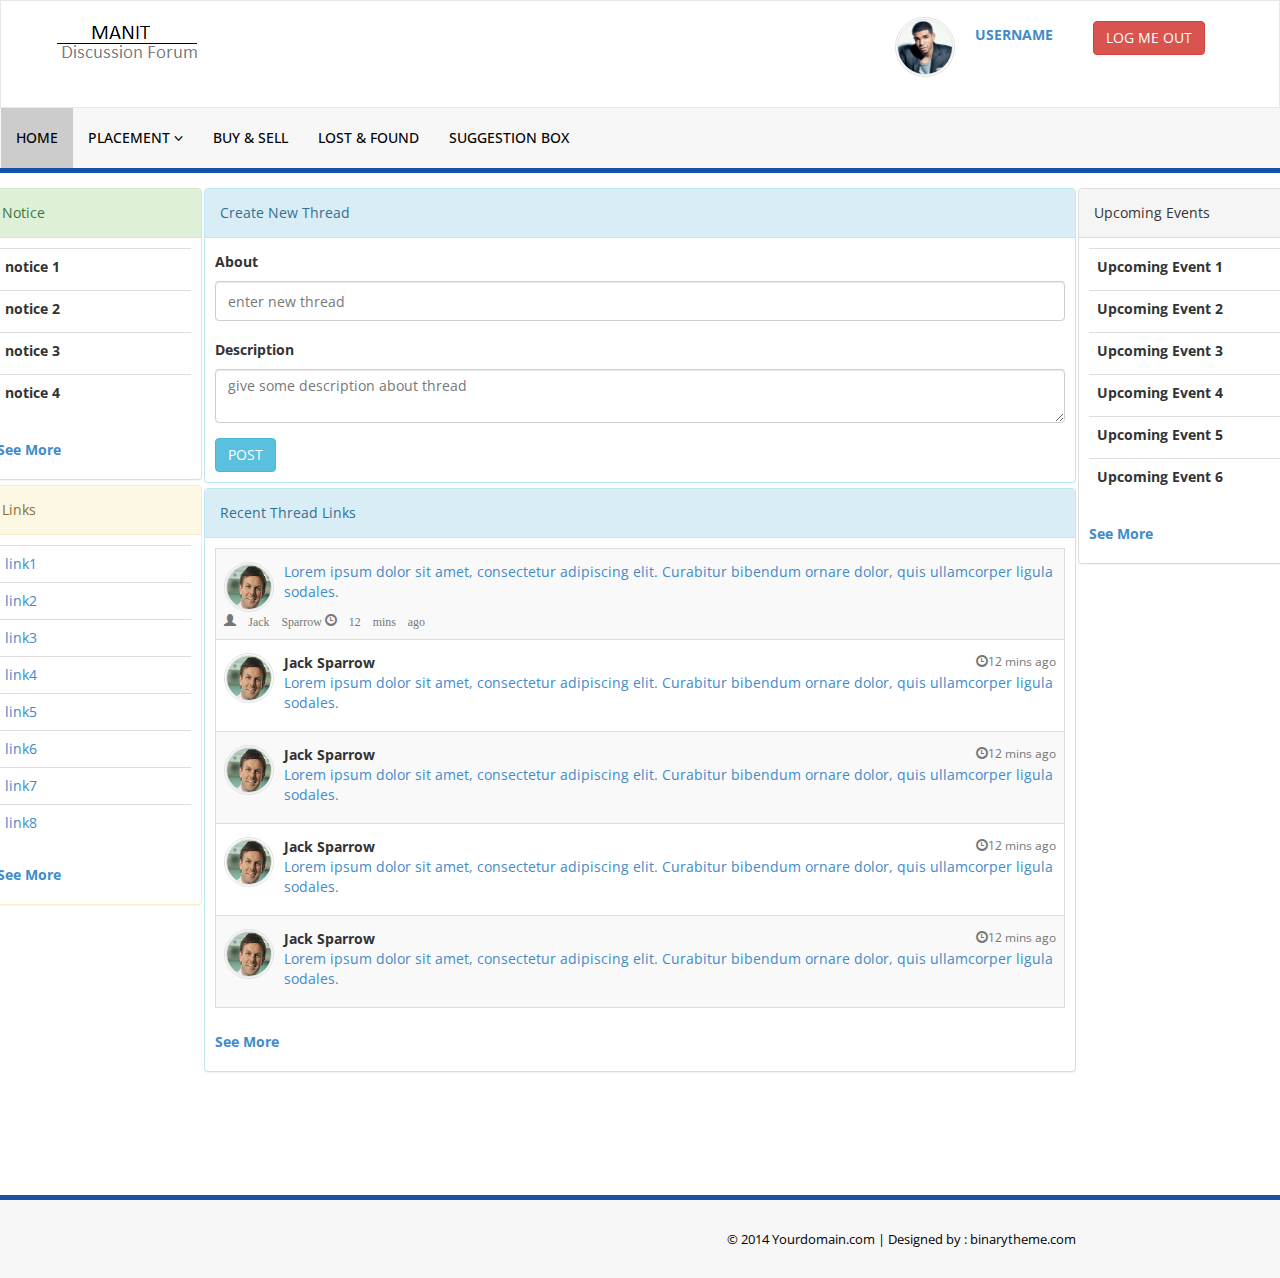
<file: index.html>
﻿<!DOCTYPE html>
<html xmlns="http://www.w3.org/1999/xhtml">
<head>
    <meta charset="utf-8" />
    <meta name="viewport" content="width=device-width, initial-scale=1, maximum-scale=1" />
    <meta name="description" content="" />
    <meta name="author" content="" />
    <!--[if IE]>
        <meta http-equiv="X-UA-Compatible" content="IE=edge,chrome=1">
        <![endif]-->
    <title>MANIT DISCUSSION FORUM</title>
    <!-- BOOTSTRAP CORE STYLE  -->
    <link href="assets/css/bootstrap.css" rel="stylesheet" />
    <!-- FONT AWESOME STYLE  -->
    <link href="assets/css/font-awesome.css" rel="stylesheet" />
    <!-- CUSTOM STYLE  -->
    <link href="assets/css/style.css" rel="stylesheet" />
    <!-- GOOGLE FONT -->
    <link href='http://fonts.googleapis.com/css?family=Open+Sans' rel='stylesheet' type='text/css' />

</head>
<body >
    <div class="navbar navbar-inverse set-radius-zero" >
        <div class="container">
            <div class="navbar-header">
                <button type="button" class="navbar-toggle" data-toggle="collapse" data-target=".navbar-collapse">
                    <span class="icon-bar"></span>
                    <span class="icon-bar"></span>
                    <span class="icon-bar"></span>
                </button>
                <a class="navbar-brand" href="index.html">

                    <img src="assets/img/logo.png" />
                </a>

            </div>
			

			<div class="right-div">
			
                <a href="#" class="btn btn-danger pull-right">LOG ME OUT</a>
            </div>
			
			<div class="right-div">

              <a href="profile.html"> <label> USERNAME</label></a>
          </div>
				  
    <div class="chat-widget-name-right" >
                <a href="profile.html"><img class="media-object img-circle2 img-right-chat" 
				style="margin-top:1%;margin-bottom:30px" src="assets/img/faces/face-3.jpg" /></a>
    </div>
			
            
			
			               
		
        </div>
    </div>
    <!-- LOGO HEADER END-->
    <section class="menu-section" >
        <div class="container" >
            <div class="row" >
                <div class="col-md-12" >
                    <div class="navbar-collapse collapse "  >
                        <ul id="menu-top" class="nav navbar-nav navbar-left" >
                            <li><a href="index.html" class="menu-top-active">HOME</a></li>
                           
                            
                            <li>
                                <a href="#" class="dropdown-toggle" id="ddlmenuItem" data-toggle="dropdown">PLACEMENT  <i class="fa fa-angle-down"></i></a>
                                <ul class="dropdown-menu" role="menu" aria-labelledby="ddlmenuItem">
                                    <li role="presentation"><a role="menuitem" tabindex="-1" href="placement.html">PLACEMENT STATISTICS</a></li>
                                     <li role="presentation"><a role="menuitem" tabindex="-1" href="placementReview.html">PLACEMENT REVIEW</a></li>
                                </ul>
                            </li>
							<li><a href="buySell.html">BUY & SELL</a></li>
                            <li><a href="lostFound.html">LOST & FOUND</a></li>
                             <li><a href="#">SUGGESTION BOX</a></li>
                            

                        </ul>
                    </div>
                </div>

            </div>
        </div>
    </section>
     <!-- MENU SECTION END-->
    <div class="content-wrapper">
         <div class="container">
		 
		<div class="row">
		
		
		
           <div class="col-md-2">       
			 
			 <div class="panel panel-success">
							   <div class="panel-heading">
                                 Notice
                                     </div>
									 <div class="panel-body">
							   <div class="col-mod-4">
							   <table class="table">
                                    
                                    <tbody>
                                        <tr>
                                            <td><label>notice 1</label></td>
                                        </tr>
										<tr>
                                            <td><label>notice 2</label></td>
                                        </tr>
										<tr>
                                            <td><label>notice 3</label></td>
                                        </tr>
										<tr>
                                            <td><label>notice 4</label></td>
                                        </tr>
                                        
                                        
                                    </tbody>
                                </table>
							   
							   
							   </div>
							   <label><a href="#">See More</a></label>
							   </div>
                            </div>
						
						
					   
					   
						
						
						<div class="panel panel-warning">
							   <div class="panel-heading">
                                 Links
                                     </div>
									 <div class="panel-body">
							   <div class="col-mod-4">
							   <table class="table">
                                    
                                    <tbody>
                                        <tr>
                                            <td><a href="#">link1</a></td>
                                        </tr>
                                        <tr>
                                            <td><a href="#">link2</a></td>                                            
                                        </tr>                                        
										<tr>
                                            <td><a href="#">link3</a></td>                                            
                                        </tr>
                                        <tr>
                                            <td><a href="#">link4</a></td>                                            
                                        </tr>
                                        <tr>
                                            <td><a href="#">link5</a></td>                                            
                                        </tr>
										<tr>
                                            <td><a href="#">link6</a></td>
                                        </tr>
                                        <tr>
                                            <td><a href="#">link7</a></td>                                            
                                        </tr>                                        
										<tr>
                                            <td><a href="#">link8</a></td>                                            
                                        </tr>
                                        
                                    </tbody>
                                </table>
							   
							   
							   </div>
							   <label><a href="#">See More</a></label>
							   </div>
                            </div>
			 
			 
			</div>
			 
			 <div class="col-md-8">
                  
				  
	
					 
						
									
					  <div class="panel panel-info">
                            <div class="panel-heading">
                               Create New Thread
                               </div>
                              <div class="panel-body">
							   <div class="col-mod-5" >
							   
							       <form role="form">
								     
                                        <div class="form-group">
                                            <label>About </label>
                                            <input class="form-control" type="text" placeholder="enter new thread" />
                                            
                                        </div>
                                 
                                            <div class="form-group">
                                            <label>Description </label>
                                            <textarea class="form-control" rows="2" placeholder="give some description about thread"></textarea>
                                        </div>
                                        
                                 
                                        <button type="submit" class="btn btn-info">POST </button>

                                    </form>
							   
							   
							   </div>
							  </div>
                        </div>
							  <div class="panel panel-info">
							   <div class="panel-heading">
                                 Recent Thread Links
                                     </div>
									 <div class="panel-body">
							              <div class="col-mod-8">
							   
											
									<table class="table table-striped table-bordered">
                                    
                                       <tbody>
                                        <tr>
                                            <td><div class="row"style="margin-left:0px; width:100%;">
											<div class="chat-widget-name-right" >
                                              <img class="media-object img-circle img-left-chat" src="assets/img/user2.png" />
                                             </div>
                                           
										  
                                 <a href="currentThread.html">
                                <p>
                                    Lorem ipsum dolor sit amet, consectetur adipiscing elit. Curabitur bibendum ornare
                                    dolor, quis ullamcorper ligula sodales.
                                </p></a>
                                  <div class="footer">
								  <small class="pull-left text-muted">
                                    <label class="glyphicon glyphicon-user"> Jack Sparrow</label>
                                        <label class="glyphicon glyphicon-time"> 12 mins ago </label></small>
                                </div>								
							   </div></td>
                                        </tr>
										
										<tr>
                                            <td><div class="row"style="margin-left:0px; width:100%;">
											<div class="chat-widget-name-right" >
                                              <img class="media-object img-circle img-left-chat" src="assets/img/user2.png" />
                                             </div>
                                           
										  
                                 <div class="header">
                                    <strong class="primary-font">Jack Sparrow</strong> <small class="pull-right text-muted">
                                        <span class="glyphicon glyphicon-time"></span>12 mins ago</small>
                                </div><a href="currentThread.html">
                                <p>
                                    Lorem ipsum dolor sit amet, consectetur adipiscing elit. Curabitur bibendum ornare
                                    dolor, quis ullamcorper ligula sodales.
                                </p></a>	
							   </div></td>
                                        </tr>
                                        <tr>
                                            <td><div class="row"style="margin-left:0px; width:100%;">
											<div class="chat-widget-name-right" >
                                              <img class="media-object img-circle img-left-chat" src="assets/img/user2.png" />
                                             </div>
                                           
										  
                                 <div class="header">
                                    <strong class="primary-font">Jack Sparrow</strong> <small class="pull-right text-muted">
                                        <span class="glyphicon glyphicon-time"></span>12 mins ago</small>
                                </div><a href="currentThread.html">
                                <p>
                                    Lorem ipsum dolor sit amet, consectetur adipiscing elit. Curabitur bibendum ornare
                                    dolor, quis ullamcorper ligula sodales.
                                </p></a>	
							   </div></td>
                                        </tr>
										
										<tr>
                                            <td><div class="row"style="margin-left:0px; width:100%;">
											<div class="chat-widget-name-right" >
                                              <img class="media-object img-circle img-left-chat" src="assets/img/user2.png" />
                                             </div>
                                           
										  
                                 <div class="header">
                                    <strong class="primary-font">Jack Sparrow</strong> <small class="pull-right text-muted">
                                        <span class="glyphicon glyphicon-time"></span>12 mins ago</small>
                                </div><a href="currentThread.html">
                                <p>
                                    Lorem ipsum dolor sit amet, consectetur adipiscing elit. Curabitur bibendum ornare
                                    dolor, quis ullamcorper ligula sodales.
                                </p></a>	
							   </div></td>
                                        </tr>
										<tr>
                                            <td><div class="row"style="margin-left:0px; width:100%;">
											<div class="chat-widget-name-right" >
                                              <img class="media-object img-circle img-left-chat" src="assets/img/user2.png" />
                                             </div>
                                           
										  
                                 <div class="header">
                                    <strong class="primary-font">Jack Sparrow</strong> <small class="pull-right text-muted">
                                        <span class="glyphicon glyphicon-time"></span>12 mins ago</small>
                                </div><a href="currentThread.html">
                                <p>
                                    Lorem ipsum dolor sit amet, consectetur adipiscing elit. Curabitur bibendum ornare
                                    dolor, quis ullamcorper ligula sodales.
                                </p></a>	
							   </div></td>
                                        </tr>
								
										
										
									</tbody>
								</table>			
								
											
											
											
											
											
							   
							   
							   
							   
							   </div>
							   
							   <label><a href="allThreads.html">See More</a></label>
							   </div>
                            </div>
                        
                </div>
				
				
				
				<div class="col-md-2 col-sm-4 col-xs-12">
                    	
						
						
						
						
						

						
						<div class="panel panel-default">
							   <div class="panel-heading">
                                 Upcoming Events
                                     </div>
									 <div class="panel-body">
							   <div class="col-mod-4">
							   <table class="table">
                                    
                                    <tbody>
                                       <tr>
                                            <td><label>Upcoming Event  1</label></td>
                                        </tr>
										<tr>
                                            <td><label>Upcoming Event  2</label></td>
                                        </tr>
										<tr>
                                            <td><label>Upcoming Event  3</label></td>
                                        </tr>
										<tr>
                                            <td><label>Upcoming Event  4</label></td>
                                        </tr>
										<tr>
                                            <td><label>Upcoming Event  5</label></td>
                                        </tr>
										<tr>
                                            <td><label>Upcoming Event  6</label></td>
                                        </tr>
										
                                        
                                        
                                    </tbody>
                                </table>
							   
							   
							   </div>
							   <label><a href="#">See More</a></label>
							   </div>
                            </div>
						
						
						
					
						
                 </div>
			
             
			 
		
		
		
	</div>		
	<br>
			 
    </div>
	</div>
     <!-- CONTENT-WRAPPER SECTION END-->
    <section class="footer-section">
        <div class="container">
            <div class="row">
                <div class="col-md-10">
                   &copy; 2014 Yourdomain.com |<a href="http://www.binarytheme.com/" target="_blank"  > Designed by : binarytheme.com</a> 
                </div>

            </div>
        </div>
    </section>
      <!-- FOOTER SECTION END-->
    <!-- JAVASCRIPT FILES PLACED AT THE BOTTOM TO REDUCE THE LOADING TIME  -->
    <!-- CORE JQUERY  -->
    <script src="assets/js/jquery-1.10.2.js"></script>
    <!-- BOOTSTRAP SCRIPTS  -->
    <script src="assets/js/bootstrap.js"></script>
      <!-- CUSTOM SCRIPTS  -->
    <script src="assets/js/custom.js"></script>
  
</body>
</html>
</file>
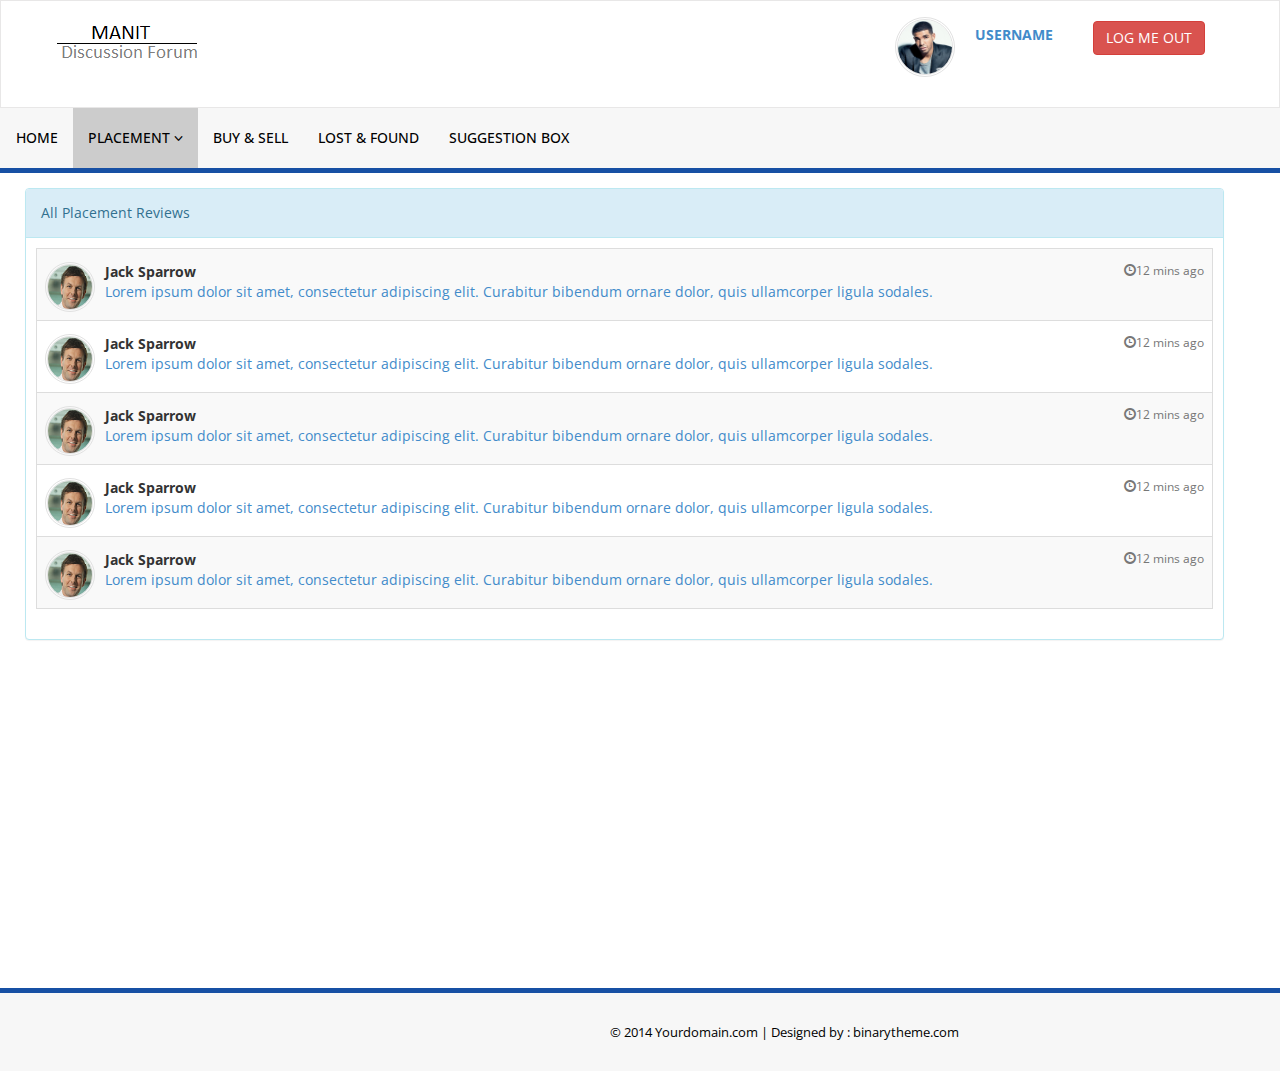
<file: allPlacementReview.html>
<!DOCTYPE html>
<html xmlns="http://www.w3.org/1999/xhtml">
<head>
    <meta charset="utf-8" />
    <meta name="viewport" content="width=device-width, initial-scale=1, maximum-scale=1" />
    <meta name="description" content="" />
    <meta name="author" content="" />
    <!--[if IE]>
        <meta http-equiv="X-UA-Compatible" content="IE=edge,chrome=1">
        <![endif]-->
    <title>FREE RESPONSIVE HORIZONTAL ADMIN</title>
    <!-- BOOTSTRAP CORE STYLE  -->
    <link href="assets/css/bootstrap.css" rel="stylesheet" />
    <!-- FONT AWESOME STYLE  -->
    <link href="assets/css/font-awesome.css" rel="stylesheet" />
    <!-- CUSTOM STYLE  -->
    <link href="assets/css/style.css" rel="stylesheet" />
    <!-- GOOGLE FONT -->
    <link href='http://fonts.googleapis.com/css?family=Open+Sans' rel='stylesheet' type='text/css' />

	
	
	
	
</head>
<body>
    <div class="navbar navbar-inverse set-radius-zero" >
        <div class="container">
            <div class="navbar-header">
                <button type="button" class="navbar-toggle" data-toggle="collapse" data-target=".navbar-collapse">
                    <span class="icon-bar"></span>
                    <span class="icon-bar"></span>
                    <span class="icon-bar"></span>
                </button>
                <a class="navbar-brand" href="index.html">

                    <img src="assets/img/logo.png" />
                </a>

            </div>

			<div class="right-div">
			
                <a href="#" class="btn btn-danger pull-right">LOG ME OUT</a>
            </div>
			
			<div class="right-div">

              <a href="profile.html"> <label> USERNAME</label></a>
          </div>
				  
    <div class="chat-widget-name-right" >
                <a href="profile.html"><img class="media-object img-circle2 img-right-chat" 
				style="margin-top:1%;margin-bottom:30px" src="assets/img/faces/face-3.jpg" /></a>
    </div>
			
            
			
			               
		
        </div>
    </div>
    <!-- LOGO HEADER END-->
    <section class="menu-section">
        <div class="container" >
            <div class="row " >
                <div class="col-md-12" >
                    <div class="navbar-collapse collapse " >
                        <ul id="menu-top" class="nav navbar-nav navbar-left">
                            <li><a href="index.html" >HOME</a></li>
                           
                            
                            <li class="menu-top-active">
                                <a href="#" class="dropdown-toggle" id="ddlmenuItem" data-toggle="dropdown">PLACEMENT  <i class="fa fa-angle-down"></i></a>
                                <ul class="dropdown-menu" role="menu" aria-labelledby="ddlmenuItem">
                                    <li role="presentation"><a role="menuitem" tabindex="-1" href="placement.html">PLACEMENT STATISTICS</a></li>
                                     <li role="presentation"><a role="menuitem" tabindex="-1" href="placementReview.html">PLACEMENT REVIEW</a></li>
                                </ul>
                            </li>
							<li><a href="buySell.html">BUY & SELL</a></li>
                            <li><a href="lostFound.html">LOST & FOUND</a></li>
                             <li><a href="#">SUGGESTION BOX</a></li>
                            

                        </ul>
                    </div>
                </div>

            </div>
        </div>
    </section>
     <!-- MENU SECTION END-->
    <div class="content-wrapper">
         <div class="container">
		 <!--
        <div class="row pad-botm">
            <div class="col-md-12">
                <h4 class="header-line">ADMIN DASHBOARD</h4>
                
                            </div>

        </div>-->
		
		
		<!--               -->
		<div class="row">
                 
			 
			 
			 
			 <div class="col-md-11" style="margin-left:3%;">
                     
							  <div class="panel panel-info">
							   <div class="panel-heading">
                                 All Placement Reviews
                                     </div>
									 <div class="panel-body">
							              <div class="col-mod-8 table-responsive">
							   
											
                                <table class="table table-striped table-bordered table-hover" style="page-break-after:always;">
                               <!-- <table class="table table-striped table-bordered">-->
                                    
                                                          <tbody>
                                        <tr>
                                            <td><div class="row"style="margin-left:0px; width:100%;">
											<div class="chat-widget-name-right" >
                                              <img class="media-object img-circle img-left-chat" src="assets/img/user2.png" />
                                             </div>
                                           
										  
                                 <div class="header">
                                    <strong class="primary-font">Jack Sparrow</strong> <small class="pull-right text-muted">
                                        <span class="glyphicon glyphicon-time"></span>12 mins ago</small>
                                </div><a href="currentThread.html" title="click to see">
                                <p>
                                    Lorem ipsum dolor sit amet, consectetur adipiscing elit. Curabitur bibendum ornare
                                    dolor, quis ullamcorper ligula sodales.
                                </p></a>	
							   </div></td>
                                        </tr>
										
										<tr>
                                            <td><div class="row"style="margin-left:0px; width:100%;">
											<div class="chat-widget-name-right" >
                                              <img class="media-object img-circle img-left-chat" src="assets/img/user2.png" />
                                             </div>
                                           
										  
                                 <div class="header">
                                    <strong class="primary-font">Jack Sparrow</strong> <small class="pull-right text-muted">
                                        <span class="glyphicon glyphicon-time"></span>12 mins ago</small>
                                </div><a href="currentThread.html" title="click to see">
                                <p>
                                    Lorem ipsum dolor sit amet, consectetur adipiscing elit. Curabitur bibendum ornare
                                    dolor, quis ullamcorper ligula sodales.
                                </p></a>	
							   </div></td>
                                        </tr>
                                        <tr>
                                            <td><div class="row"style="margin-left:0px; width:100%;">
											<div class="chat-widget-name-right" >
                                              <img class="media-object img-circle img-left-chat" src="assets/img/user2.png" />
                                             </div>
                                           
										  
                                 <div class="header">
                                    <strong class="primary-font">Jack Sparrow</strong> <small class="pull-right text-muted">
                                        <span class="glyphicon glyphicon-time"></span>12 mins ago</small>
                                </div><a href="currentThread.html" title="click to see">
                                <p>
                                    Lorem ipsum dolor sit amet, consectetur adipiscing elit. Curabitur bibendum ornare
                                    dolor, quis ullamcorper ligula sodales.
                                </p></a>	
							   </div></td>
                                        </tr>
										
										<tr>
                                            <td><div class="row"style="margin-left:0px; width:100%;">
											<div class="chat-widget-name-right" >
                                              <img class="media-object img-circle img-left-chat" src="assets/img/user2.png" />
                                             </div>
                                           
										  
                                 <div class="header">
                                    <strong class="primary-font">Jack Sparrow</strong> <small class="pull-right text-muted">
                                        <span class="glyphicon glyphicon-time"></span>12 mins ago</small>
                                </div><a href="currentThread.html" title="click to see">
                                <p>
                                    Lorem ipsum dolor sit amet, consectetur adipiscing elit. Curabitur bibendum ornare
                                    dolor, quis ullamcorper ligula sodales.
                                </p></a>	
							   </div></td>
                                        </tr>
										<tr>
                                            <td><div class="row"style="margin-left:0px; width:100%;">
											<div class="chat-widget-name-right" >
                                              <img class="media-object img-circle img-left-chat" src="assets/img/user2.png" />
                                             </div>
                                           
										  
                                 <div class="header">
                                    <strong class="primary-font">Jack Sparrow</strong> <small class="pull-right text-muted">
                                        <span class="glyphicon glyphicon-time"></span>12 mins ago</small>
                                </div><a href="currentThread.html" title="click to see">
                                <p>
                                    Lorem ipsum dolor sit amet, consectetur adipiscing elit. Curabitur bibendum ornare
                                    dolor, quis ullamcorper ligula sodales.
                                </p></a>	
							   </div></td>
                                        </tr>
								
										
										
									</tbody>
								</table>			
								
											
											
											
											
											
							   
							   
							   
							   
							   </div>
							   
							   
							   </div>
                            </div>
                        
                </div>
				
				
				
				
			 
			 
			 
			

    </div>
    </div>
	</div>
     <!-- CONTENT-WRAPPER SECTION END-->
	 
    <section class="footer-section">
        <div class="container">
            <div class="row" style="width:100%">
                <div class="col-md-10">
                   &copy; 2014 Yourdomain.com |<a href="http://www.binarytheme.com/" target="_blank"  > Designed by : binarytheme.com</a> 
                </div>

            </div>
        </div>
    </section>
      <!-- FOOTER SECTION END-->
    <!-- JAVASCRIPT FILES PLACED AT THE BOTTOM TO REDUCE THE LOADING TIME  -->
    <!-- CORE JQUERY  -->
    <script src="assets/js/jquery-1.10.2.js"></script>
    <!-- BOOTSTRAP SCRIPTS  -->
    <script src="assets/js/bootstrap.js"></script>
      <!-- CUSTOM SCRIPTS  -->
    <script src="assets/js/custom.js"></script>
  
</body>
</html>
</file>
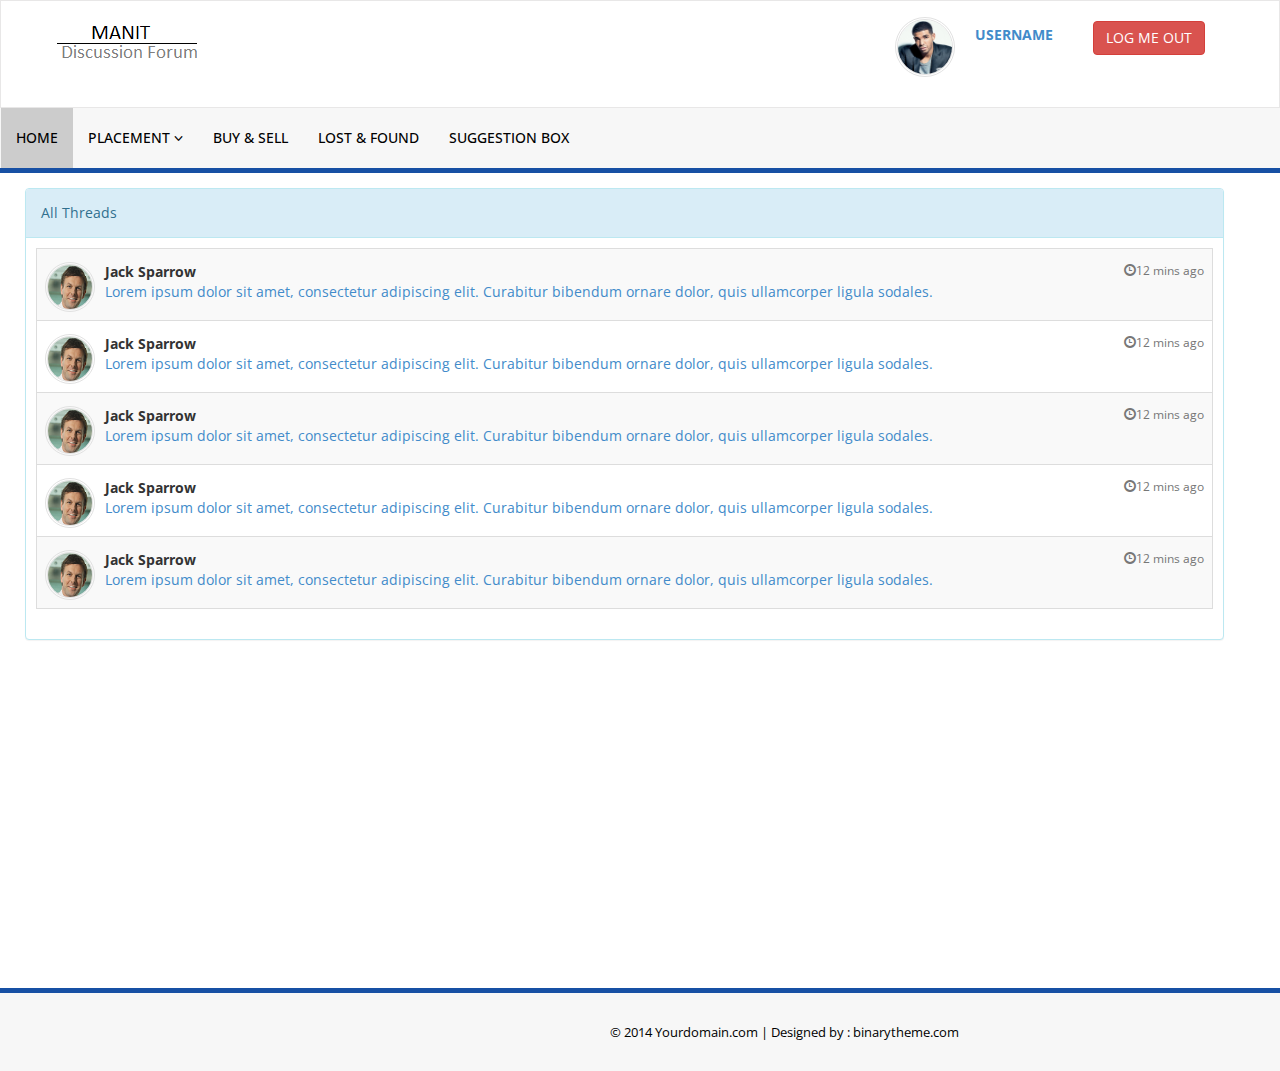
<file: allThreads.html>
<!DOCTYPE html>
<html xmlns="http://www.w3.org/1999/xhtml">
<head>
    <meta charset="utf-8" />
    <meta name="viewport" content="width=device-width, initial-scale=1, maximum-scale=1" />
    <meta name="description" content="" />
    <meta name="author" content="" />
    <!--[if IE]>
        <meta http-equiv="X-UA-Compatible" content="IE=edge,chrome=1">
        <![endif]-->
    <title>FREE RESPONSIVE HORIZONTAL ADMIN</title>
    <!-- BOOTSTRAP CORE STYLE  -->
    <link href="assets/css/bootstrap.css" rel="stylesheet" />
    <!-- FONT AWESOME STYLE  -->
    <link href="assets/css/font-awesome.css" rel="stylesheet" />
    <!-- CUSTOM STYLE  -->
    <link href="assets/css/style.css" rel="stylesheet" />
    <!-- GOOGLE FONT -->
    <link href='http://fonts.googleapis.com/css?family=Open+Sans' rel='stylesheet' type='text/css' />

	
	
	<style>
#myDIV {
    width: 95%;
    
	margin-left:5%;
    text-align: left;
    background-color: lightblue;
    
}
</style>
	
	
</head>
<body>
    <div class="navbar navbar-inverse set-radius-zero" >
        <div class="container">
            <div class="navbar-header">
                <button type="button" class="navbar-toggle" data-toggle="collapse" data-target=".navbar-collapse">
                    <span class="icon-bar"></span>
                    <span class="icon-bar"></span>
                    <span class="icon-bar"></span>
                </button>
                <a class="navbar-brand" href="index.html">

                    <img src="assets/img/logo.png" />
                </a>

            </div>

			<div class="right-div">
			
                <a href="#" class="btn btn-danger pull-right">LOG ME OUT</a>
            </div>
			
			<div class="right-div">

              <a href="profile.html"> <label> USERNAME</label></a>
          </div>
				  
    <div class="chat-widget-name-right" >
                <a href="profile.html"><img class="media-object img-circle2 img-right-chat" 
				style="margin-top:1%;margin-bottom:30px" src="assets/img/faces/face-3.jpg" /></a>
    </div>
			
            
			
			               
		
        </div>
    </div>
    <!-- LOGO HEADER END-->
    <section class="menu-section">
        <div class="container" >
            <div class="row " >
                <div class="col-md-12" >
                    <div class="navbar-collapse collapse " >
                        <ul id="menu-top" class="nav navbar-nav navbar-left">
                            <li><a href="index.html" class="menu-top-active">HOME</a></li>
                           
                            
                            <li>
                                <a href="#" class="dropdown-toggle" id="ddlmenuItem" data-toggle="dropdown">PLACEMENT  <i class="fa fa-angle-down"></i></a>
                                <ul class="dropdown-menu" role="menu" aria-labelledby="ddlmenuItem">
                                    <li role="presentation"><a role="menuitem" tabindex="-1" href="placement.html">PLACEMENT STATISTICS</a></li>
                                     <li role="presentation"><a role="menuitem" tabindex="-1" href="#">PLACEMENT REVIEW</a></li>
                                </ul>
                            </li>
							<li><a href="#">BUY & SELL</a></li>
                            <li><a href="#">LOST & FOUND</a></li>
                             <li><a href="#">SUGGESTION BOX</a></li>
                            

                        </ul>
                    </div>
                </div>

            </div>
        </div>
    </section>
     <!-- MENU SECTION END-->
    <div class="content-wrapper">
         <div class="container">
		 <!--
        <div class="row pad-botm">
            <div class="col-md-12">
                <h4 class="header-line">ADMIN DASHBOARD</h4>
                
                            </div>

        </div>-->
		
		
		<!--               -->
		<div class="row">
                 
			 
			 
			 
			 <div class="col-md-11" style="margin-left:3%;">
                     
							  <div class="panel panel-info">
							   <div class="panel-heading">
                                 All Threads
                                     </div>
									 <div class="panel-body">
							              <div class="col-mod-8 table-responsive">
							   
											
                                <table class="table table-striped table-bordered table-hover" style="page-break-after:always;">
                               <!-- <table class="table table-striped table-bordered">-->
                                    
                                                          <tbody>
                                        <tr>
                                            <td><div class="row"style="margin-left:0px; width:100%;">
											<div class="chat-widget-name-right" >
                                              <img class="media-object img-circle img-left-chat" src="assets/img/user2.png" />
                                             </div>
                                           
										  
                                 <div class="header">
                                    <strong class="primary-font">Jack Sparrow</strong> <small class="pull-right text-muted">
                                        <span class="glyphicon glyphicon-time"></span>12 mins ago</small>
                                </div><a href="currentThread.html" title="click to see">
                                <p>
                                    Lorem ipsum dolor sit amet, consectetur adipiscing elit. Curabitur bibendum ornare
                                    dolor, quis ullamcorper ligula sodales.
                                </p></a>	
							   </div></td>
                                        </tr>
										
										<tr>
                                            <td><div class="row"style="margin-left:0px; width:100%;">
											<div class="chat-widget-name-right" >
                                              <img class="media-object img-circle img-left-chat" src="assets/img/user2.png" />
                                             </div>
                                           
										  
                                 <div class="header">
                                    <strong class="primary-font">Jack Sparrow</strong> <small class="pull-right text-muted">
                                        <span class="glyphicon glyphicon-time"></span>12 mins ago</small>
                                </div><a href="currentThread.html" title="click to see">
                                <p>
                                    Lorem ipsum dolor sit amet, consectetur adipiscing elit. Curabitur bibendum ornare
                                    dolor, quis ullamcorper ligula sodales.
                                </p></a>	
							   </div></td>
                                        </tr>
                                        <tr>
                                            <td><div class="row"style="margin-left:0px; width:100%;">
											<div class="chat-widget-name-right" >
                                              <img class="media-object img-circle img-left-chat" src="assets/img/user2.png" />
                                             </div>
                                           
										  
                                 <div class="header">
                                    <strong class="primary-font">Jack Sparrow</strong> <small class="pull-right text-muted">
                                        <span class="glyphicon glyphicon-time"></span>12 mins ago</small>
                                </div><a href="currentThread.html" title="click to see">
                                <p>
                                    Lorem ipsum dolor sit amet, consectetur adipiscing elit. Curabitur bibendum ornare
                                    dolor, quis ullamcorper ligula sodales.
                                </p></a>	
							   </div></td>
                                        </tr>
										
										<tr>
                                            <td><div class="row"style="margin-left:0px; width:100%;">
											<div class="chat-widget-name-right" >
                                              <img class="media-object img-circle img-left-chat" src="assets/img/user2.png" />
                                             </div>
                                           
										  
                                 <div class="header">
                                    <strong class="primary-font">Jack Sparrow</strong> <small class="pull-right text-muted">
                                        <span class="glyphicon glyphicon-time"></span>12 mins ago</small>
                                </div><a href="currentThread.html" title="click to see">
                                <p>
                                    Lorem ipsum dolor sit amet, consectetur adipiscing elit. Curabitur bibendum ornare
                                    dolor, quis ullamcorper ligula sodales.
                                </p></a>	
							   </div></td>
                                        </tr>
										<tr>
                                            <td><div class="row"style="margin-left:0px; width:100%;">
											<div class="chat-widget-name-right" >
                                              <img class="media-object img-circle img-left-chat" src="assets/img/user2.png" />
                                             </div>
                                           
										  
                                 <div class="header">
                                    <strong class="primary-font">Jack Sparrow</strong> <small class="pull-right text-muted">
                                        <span class="glyphicon glyphicon-time"></span>12 mins ago</small>
                                </div><a href="currentThread.html" title="click to see">
                                <p>
                                    Lorem ipsum dolor sit amet, consectetur adipiscing elit. Curabitur bibendum ornare
                                    dolor, quis ullamcorper ligula sodales.
                                </p></a>	
							   </div></td>
                                        </tr>
								
										
										
									</tbody>
								</table>			
								
											
											
											
											
											
							   
							   
							   
							   
							   </div>
							   
							   
							   </div>
                            </div>
                        
                </div>
				
				
				
				
			 
			 
			 
			

    </div>
    </div>
	</div>
     <!-- CONTENT-WRAPPER SECTION END-->
	 
    <section class="footer-section">
        <div class="container">
            <div class="row" style="width:100%">
                <div class="col-md-10">
                   &copy; 2014 Yourdomain.com |<a href="http://www.binarytheme.com/" target="_blank"  > Designed by : binarytheme.com</a> 
                </div>

            </div>
        </div>
    </section>
      <!-- FOOTER SECTION END-->
    <!-- JAVASCRIPT FILES PLACED AT THE BOTTOM TO REDUCE THE LOADING TIME  -->
    <!-- CORE JQUERY  -->
    <script src="assets/js/jquery-1.10.2.js"></script>
    <!-- BOOTSTRAP SCRIPTS  -->
    <script src="assets/js/bootstrap.js"></script>
      <!-- CUSTOM SCRIPTS  -->
    <script src="assets/js/custom.js"></script>
  
</body>
</html>
</file>
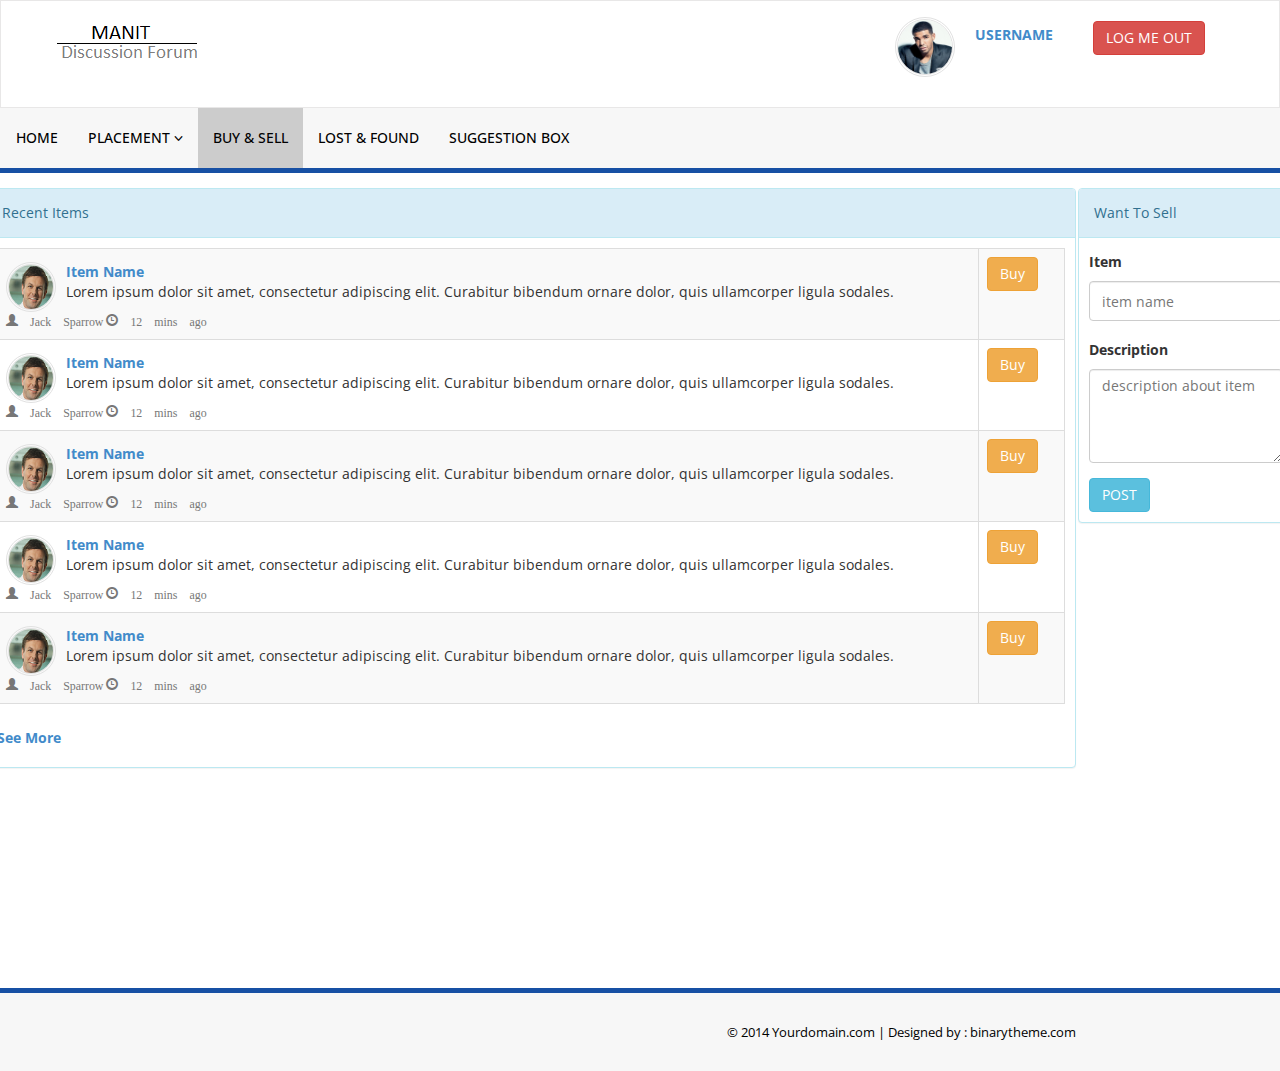
<file: buySell.html>
﻿<!DOCTYPE html>
<html xmlns="http://www.w3.org/1999/xhtml">
<head>
    <meta charset="utf-8" />
    <meta name="viewport" content="width=device-width, initial-scale=1, maximum-scale=1" />
    <meta name="description" content="" />
    <meta name="author" content="" />
    <!--[if IE]>
        <meta http-equiv="X-UA-Compatible" content="IE=edge,chrome=1">
        <![endif]-->
    <title>MANIT DISCUSSION FORUM</title>
    <!-- BOOTSTRAP CORE STYLE  -->
    <link href="assets/css/bootstrap.css" rel="stylesheet" />
    <!-- FONT AWESOME STYLE  -->
    <link href="assets/css/font-awesome.css" rel="stylesheet" />
    <!-- CUSTOM STYLE  -->
    <link href="assets/css/style.css" rel="stylesheet" />
    <!-- GOOGLE FONT -->
    <link href='http://fonts.googleapis.com/css?family=Open+Sans' rel='stylesheet' type='text/css' />

</head>
<body >
    <div class="navbar navbar-inverse set-radius-zero" >
        <div class="container">
            <div class="navbar-header">
                <button type="button" class="navbar-toggle" data-toggle="collapse" data-target=".navbar-collapse">
                    <span class="icon-bar"></span>
                    <span class="icon-bar"></span>
                    <span class="icon-bar"></span>
                </button>
                <a class="navbar-brand" href="index.html">

                    <img src="assets/img/logo.png" />
                </a>

            </div>
			

			<div class="right-div">
			
                <a href="#" class="btn btn-danger pull-right">LOG ME OUT</a>
            </div>
			
			<div class="right-div">

              <a href="profile.html"> <label> USERNAME</label></a>
          </div>
				  
    <div class="chat-widget-name-right" >
                <a href="profile.html"><img class="media-object img-circle2 img-right-chat" 
				style="margin-top:1%;margin-bottom:30px" src="assets/img/faces/face-3.jpg" /></a>
    </div>
			
            
			
			               
		
        </div>
    </div>
    <!-- LOGO HEADER END-->
    <section class="menu-section" >
        <div class="container" >
            <div class="row" >
                <div class="col-md-12" >
                    <div class="navbar-collapse collapse "  >
                        <ul id="menu-top" class="nav navbar-nav navbar-left" >
                            <li><a href="index.html" >HOME</a></li>
                           
                            
                            <li>
                                <a href="#" class="dropdown-toggle" id="ddlmenuItem" data-toggle="dropdown">PLACEMENT  <i class="fa fa-angle-down"></i></a>
                                <ul class="dropdown-menu" role="menu" aria-labelledby="ddlmenuItem">
                                    <li role="presentation"><a role="menuitem" tabindex="-1" href="placement.html">PLACEMENT STATISTICS</a></li>
                                     <li role="presentation"><a role="menuitem" tabindex="-1" href="placementReview.html">PLACEMENT REVIEW</a></li>
                                </ul>
                            </li>
							<li><a href="buySell.html" class="menu-top-active">BUY & SELL</a></li>
                            <li><a href="lostFound.html">LOST & FOUND</a></li>
                             <li><a href="#">SUGGESTION BOX</a></li>
                            

                        </ul>
                    </div>
                </div>

            </div>
        </div>
    </section>
     <!-- MENU SECTION END-->
    <div class="content-wrapper">
         <div class="container">
		 
		<div class="row">
		
		
		<!--
           <div class="col-md-2">       
			 
			 <div class="panel panel-success">
							   <div class="panel-heading">
                                 Notice
                                     </div>
									 <div class="panel-body">
							   <div class="col-mod-4">
							   <table class="table">
                                    
                                    <tbody>
                                        <tr>
                                            <td><label>notice 1</label></td>
                                        </tr>
										<tr>
                                            <td><label>notice 2</label></td>
                                        </tr>
										<tr>
                                            <td><label>notice 3</label></td>
                                        </tr>
										<tr>
                                            <td><label>notice 4</label></td>
                                        </tr>
                                        
                                        
                                    </tbody>
                                </table>
							   
							   
							   </div>
							   <label><a href="#">See More</a></label>
							   </div>
                            </div>
						
						
					   
					   
						
						
						<div class="panel panel-warning">
							   <div class="panel-heading">
                                 Links
                                     </div>
									 <div class="panel-body">
							   <div class="col-mod-4">
							   <table class="table">
                                    
                                    <tbody>
                                        <tr>
                                            <td><a href="#">link1</a></td>
                                        </tr>
                                        <tr>
                                            <td><a href="#">link2</a></td>                                            
                                        </tr>                                        
										<tr>
                                            <td><a href="#">link3</a></td>                                            
                                        </tr>
                                        <tr>
                                            <td><a href="#">link4</a></td>                                            
                                        </tr>
                                        <tr>
                                            <td><a href="#">link5</a></td>                                            
                                        </tr>
										<tr>
                                            <td><a href="#">link6</a></td>
                                        </tr>
                                        <tr>
                                            <td><a href="#">link7</a></td>                                            
                                        </tr>                                        
										<tr>
                                            <td><a href="#">link8</a></td>                                            
                                        </tr>
                                        
                                    </tbody>
                                </table>
							   
							   
							   </div>
							   <label><a href="#">See More</a></label>
							   </div>
                            </div>
			 
			 
			</div>-->
			 
			 <div class="col-md-10">
                  
				  
	
					 
						
						
							  <div class="panel panel-info">
							   <div class="panel-heading">
                                 Recent Items
                                     </div>
									 <div class="panel-body">
							              <div class="col-mod-8">
							   
											
									<table class="table table-striped table-bordered">
                                    
                                       <tbody>
                                        <tr>
                                            <td><div class="row"style="margin-left:0px; width:100%;">
											<div class="chat-widget-name-right" >
                                              <img class="media-object img-circle img-left-chat" src="assets/img/user2.png" />
                                             </div>
                                           
								<div class="header">
								 <a href="currentThread.html">
                                    <strong class="primary-font">Item Name</strong> 
									</a>
                                </div>		  
                                 
                                <p>
                                    Lorem ipsum dolor sit amet, consectetur adipiscing elit. Curabitur bibendum ornare
                                    dolor, quis ullamcorper ligula sodales.
                                </p>
                                  <div class="footer">
								  <small class="pull-left text-muted">
                                    <label class="glyphicon glyphicon-user"> Jack Sparrow</label>
                                        <label class="glyphicon glyphicon-time"> 12 mins ago </label></small>
                                </div>								
							   </div></td>
							   <td> 
							   <button class="btn btn-warning">Buy</button>
							   </td>
                                        </tr>
										
										<tr>
                                            <td><div class="row"style="margin-left:0px; width:100%;">
											<div class="chat-widget-name-right" >
                                              <img class="media-object img-circle img-left-chat" src="assets/img/user2.png" />
                                             </div>
                                           
								<div class="header">
								 <a href="currentThread.html">
                                    <strong class="primary-font">Item Name</strong> 
									</a>
                                </div>		  
                                 
                                <p>
                                    Lorem ipsum dolor sit amet, consectetur adipiscing elit. Curabitur bibendum ornare
                                    dolor, quis ullamcorper ligula sodales.
                                </p>
                                  <div class="footer">
								  <small class="pull-left text-muted">
                                    <label class="glyphicon glyphicon-user"> Jack Sparrow</label>
                                        <label class="glyphicon glyphicon-time"> 12 mins ago </label></small>
                                </div>								
							   </div></td>
							   <td> 
							   <button class="btn btn-warning">Buy</button>
							   </td>
                                        </tr>
										<tr>
                                            <td><div class="row"style="margin-left:0px; width:100%;">
											<div class="chat-widget-name-right" >
                                              <img class="media-object img-circle img-left-chat" src="assets/img/user2.png" />
                                             </div>
                                           
								<div class="header">
								 <a href="currentThread.html">
                                    <strong class="primary-font">Item Name</strong> 
									</a>
                                </div>		  
                                 
                                <p>
                                    Lorem ipsum dolor sit amet, consectetur adipiscing elit. Curabitur bibendum ornare
                                    dolor, quis ullamcorper ligula sodales.
                                </p>
                                  <div class="footer">
								  <small class="pull-left text-muted">
                                    <label class="glyphicon glyphicon-user"> Jack Sparrow</label>
                                        <label class="glyphicon glyphicon-time"> 12 mins ago </label></small>
                                </div>								
							   </div></td>
							   <td> 
							   <button class="btn btn-warning">Buy</button>
							   </td>
                                        </tr>
										<tr>
                                            <td><div class="row"style="margin-left:0px; width:100%;">
											<div class="chat-widget-name-right" >
                                              <img class="media-object img-circle img-left-chat" src="assets/img/user2.png" />
                                             </div>
                                           
								<div class="header">
								 <a href="currentThread.html">
                                    <strong class="primary-font">Item Name</strong> 
									</a>
                                </div>		  
                                 
                                <p>
                                    Lorem ipsum dolor sit amet, consectetur adipiscing elit. Curabitur bibendum ornare
                                    dolor, quis ullamcorper ligula sodales.
                                </p>
                                  <div class="footer">
								  <small class="pull-left text-muted">
                                    <label class="glyphicon glyphicon-user"> Jack Sparrow</label>
                                        <label class="glyphicon glyphicon-time"> 12 mins ago </label></small>
                                </div>								
							   </div></td>
							   <td> 
							   <button class="btn btn-warning">Buy</button>
							   </td>
                                        </tr>
										<tr>
                                            <td><div class="row"style="margin-left:0px; width:100%;">
											<div class="chat-widget-name-right" >
                                              <img class="media-object img-circle img-left-chat" src="assets/img/user2.png" />
                                             </div>
                                           
								<div class="header">
								 <a href="currentThread.html">
                                    <strong class="primary-font">Item Name</strong> 
									</a>
                                </div>		  
                                 
                                <p>
                                    Lorem ipsum dolor sit amet, consectetur adipiscing elit. Curabitur bibendum ornare
                                    dolor, quis ullamcorper ligula sodales.
                                </p>
                                  <div class="footer">
								  <small class="pull-left text-muted">
                                    <label class="glyphicon glyphicon-user"> Jack Sparrow</label>
                                        <label class="glyphicon glyphicon-time"> 12 mins ago </label></small>
                                </div>								
							   </div></td>
							   <td> 
							   <button class="btn btn-warning">Buy</button>
							   </td>
                                        </tr>
								
										
										
									</tbody>
								</table>			
								
											
											
											
											
											
							   
							   
							   
							   
							   </div>
							   
							   <label><a href="#">See More</a></label>
							   </div>
                            </div>
                        
                </div>
				<div class="col-md-2">				
					  <div class="panel panel-info">
                            <div class="panel-heading">
                               Want To Sell
                               </div>
                              <div class="panel-body">
							   <div class="col-mod-5" >
							   
							       <form role="form">
								     
                                        <div class="form-group">
                                            <label>Item</label>
                                            <input class="form-control" type="text" placeholder="item name" />
                                            
                                        </div>
                                 
                                            <div class="form-group">
                                            <label>Description </label>
                                            <textarea class="form-control" rows="4" placeholder="description about item"></textarea>
                                        </div>
                                        
                                 
                                        <button type="submit" class="btn btn-info">POST </button>

                                    </form>
							   
							   
							   </div>
							  </div>
                        </div>
					</div>
				
				
				<!--
				<div class="col-md-2 col-sm-4 col-xs-12">
                    	
						
						
						
						
						

						
						<div class="panel panel-default">
							   <div class="panel-heading">
                                 Upcoming Events
                                     </div>
									 <div class="panel-body">
							   <div class="col-mod-4">
							   <table class="table">
                                    
                                    <tbody>
                                       <tr>
                                            <td><label>Upcoming Event  1</label></td>
                                        </tr>
										<tr>
                                            <td><label>Upcoming Event  2</label></td>
                                        </tr>
										<tr>
                                            <td><label>Upcoming Event  3</label></td>
                                        </tr>
										<tr>
                                            <td><label>Upcoming Event  4</label></td>
                                        </tr>
										<tr>
                                            <td><label>Upcoming Event  5</label></td>
                                        </tr>
										<tr>
                                            <td><label>Upcoming Event  6</label></td>
                                        </tr>
										
                                        
                                        
                                    </tbody>
                                </table>
							   
							   
							   </div>
							   <label><a href="#">See More</a></label>
							   </div>
                            </div>
						
						
						
					
						
                 </div>-->
			
             
			 
		
		
		
	</div>		
	<br>
			 
    </div>
	</div>
     <!-- CONTENT-WRAPPER SECTION END-->
    <section class="footer-section">
        <div class="container">
            <div class="row">
                <div class="col-md-10">
                   &copy; 2014 Yourdomain.com |<a href="http://www.binarytheme.com/" target="_blank"  > Designed by : binarytheme.com</a> 
                </div>

            </div>
        </div>
    </section>
      <!-- FOOTER SECTION END-->
    <!-- JAVASCRIPT FILES PLACED AT THE BOTTOM TO REDUCE THE LOADING TIME  -->
    <!-- CORE JQUERY  -->
    <script src="assets/js/jquery-1.10.2.js"></script>
    <!-- BOOTSTRAP SCRIPTS  -->
    <script src="assets/js/bootstrap.js"></script>
      <!-- CUSTOM SCRIPTS  -->
    <script src="assets/js/custom.js"></script>
  
</body>
</html>
</file>
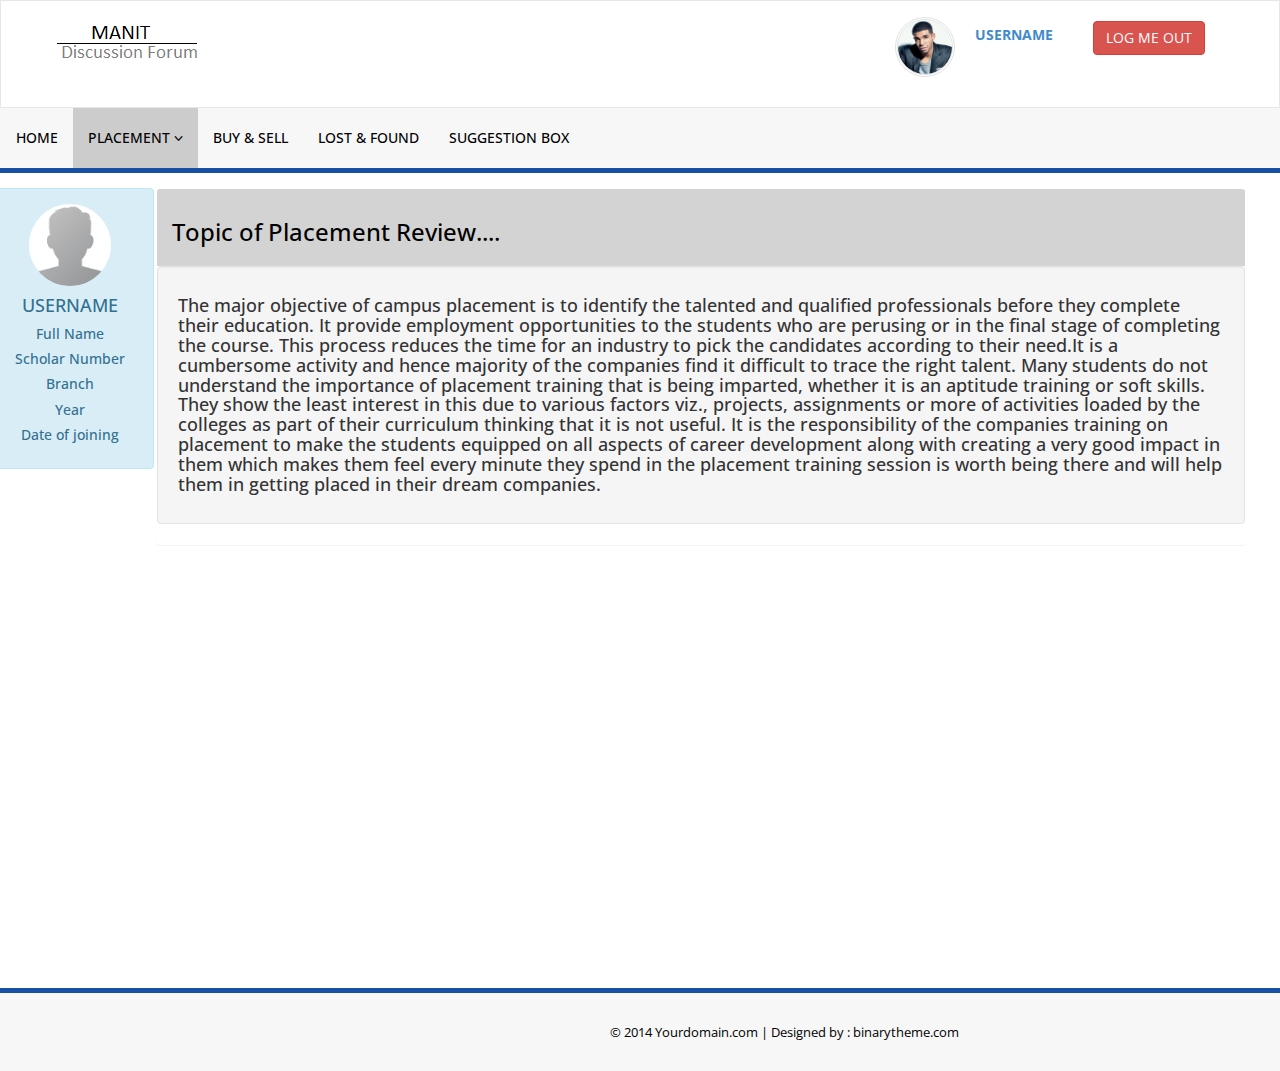
<file: currentPlacementReview.html>
<!DOCTYPE html>
<html xmlns="http://www.w3.org/1999/xhtml">
<head>
    <meta charset="utf-8" />
    <meta name="viewport" content="width=device-width, initial-scale=1, maximum-scale=1" />
    <meta name="description" content="" />
    <meta name="author" content="" />
    <!--[if IE]>
        <meta http-equiv="X-UA-Compatible" content="IE=edge,chrome=1">
        <![endif]-->
    <title>FREE RESPONSIVE HORIZONTAL ADMIN</title>
    <!-- BOOTSTRAP CORE STYLE  -->
    <link href="assets/css/bootstrap.css" rel="stylesheet" />
    <!-- FONT AWESOME STYLE  -->
    <link href="assets/css/font-awesome.css" rel="stylesheet" />
    <!-- CUSTOM STYLE  -->
    <link href="assets/css/style.css" rel="stylesheet" />
    <!-- GOOGLE FONT -->
    <link href='http://fonts.googleapis.com/css?family=Open+Sans' rel='stylesheet' type='text/css' />

	
	
	
	
	
</head>
<body>
    <div class="navbar navbar-inverse set-radius-zero" >
        <div class="container">
            <div class="navbar-header">
                <button type="button" class="navbar-toggle" data-toggle="collapse" data-target=".navbar-collapse">
                    <span class="icon-bar"></span>
                    <span class="icon-bar"></span>
                    <span class="icon-bar"></span>
                </button>
                <a class="navbar-brand" href="index.html">

                    <img src="assets/img/logo.png" />
                </a>

            </div>

			<div class="right-div">
			
                <a href="#" class="btn btn-danger pull-right">LOG ME OUT</a>
            </div>
			<div class="right-div">

              <a href="profile.html"> <label> USERNAME</label></a>
          </div>
				  
    <div class="chat-widget-name-right" >
                <a href="profile.html"><img class="media-object img-circle2 img-right-chat" 
				style="margin-top:1%;margin-bottom:30px" src="assets/img/faces/face-3.jpg" /></a>
    </div>
			
            
			
			               
		
        </div>
    </div>
    <!-- LOGO HEADER END-->
    <section class="menu-section">
        <div class="container" >
            <div class="row " >
                <div class="col-md-12" >
                    <div class="navbar-collapse collapse " >
                        <ul id="menu-top" class="nav navbar-nav navbar-left">
                            <li><a href="index.html" >HOME</a></li>
                           
                            
                            <li class="menu-top-active">
                                <a href="#" class="dropdown-toggle" id="ddlmenuItem" data-toggle="dropdown">PLACEMENT  <i class="fa fa-angle-down"></i></a>
                                <ul class="dropdown-menu" role="menu" aria-labelledby="ddlmenuItem">
                                    <li role="presentation"><a role="menuitem" tabindex="-1" href="placement.html">PLACEMENT STATISTICS</a></li>
                                     <li role="presentation"><a role="menuitem" tabindex="-1" href="placementReview.html">PLACEMENT REVIEW</a></li>
                                </ul>
                            </li>
							<li><a href="buySell.html">BUY & SELL</a></li>
                            <li><a href="lostFound.html">LOST & FOUND</a></li>
                             <li><a href="#">SUGGESTION BOX</a></li>
                            

                        </ul>
                    </div>
                </div>

            </div>
        </div>
    </section>
     <!-- MENU SECTION END-->
    <div class="content-wrapper">
         <div class="container">
		 <!--
        <div class="row pad-botm">
            <div class="col-md-12">
                <h4 class="header-line">ADMIN DASHBOARD</h4>
                
                            </div>

        </div>-->
		
		
		<!--               -->
		<div class="row">
                 
			 
			 <div class="col-md-1 col-sm-4 col-xs-12" style="width:13%;">
                  <div class="alert alert-info text-center">
                      <img class="img-circle1" src="assets/img/faces/face-0.jpg" />
                      <br>
                      <h4></h4>
                      <h4>USERNAME</h4>
                      <h5>Full Name</h5>
                      <h5>Scholar Number</h5>
                      <h5>Branch</h5>
                      <h5>Year</h5>
                      <h5>Date of joining</h5>
                  </div>
           </div>
			 
			 <div class="col-md-10" >
                     
							  <div class="panel">
							  
							   <div class="panel-heading" style="color:black;background:lightgray;"><h3>
                                 Topic of Placement Review....</h3>
                                     </div>
									 <div class="panel-body well">
							              <div class="col-mod-8 table-responsive">
							   
								
                                <div class="col-md-12" >
								
								<p><h4>The major objective of campus placement is to identify the talented and qualified 
								professionals before they complete their education. It provide employment opportunities
								to the students who are perusing or in the final stage of completing the course. This process
								reduces the time for an industry to pick the candidates according to their need.It is a cumbersome
								activity and hence majority of the companies find it difficult to trace the right talent.
								Many students do not understand the importance of placement training that is being imparted,
								whether it is an aptitude training or soft skills. They show the least interest in this due to
								various factors viz., projects, assignments or more of activities loaded by the colleges as part
								of their curriculum thinking that it is not useful. It is the responsibility of the companies
								training on placement to make the students equipped on all aspects of career development along 
								with creating a very good impact in them which makes them feel every minute they spend in the
								placement training session is worth being there and will help them in getting placed in their dream companies.
								</h4></p>								
								
								</div>
											
											
											
							   
							   
							   
							   
							   </div>
							   
							   
							   </div>
                            </div>
                        
                </div>
				
				
				
			</div>	
	</div>	
    </div>
	
     <!-- CONTENT-WRAPPER SECTION END-->
	 
    <section class="footer-section">
        <div class="container">
            <div class="row" style="width:100%">
                <div class="col-md-10">
                   &copy; 2014 Yourdomain.com |<a href="http://www.binarytheme.com/" target="_blank"  > Designed by : binarytheme.com</a> 
                </div>

            </div>
        </div>
    </section>
      <!-- FOOTER SECTION END-->
    <!-- JAVASCRIPT FILES PLACED AT THE BOTTOM TO REDUCE THE LOADING TIME  -->
    <!-- CORE JQUERY  -->
    <script src="assets/js/jquery-1.10.2.js"></script>
    <!-- BOOTSTRAP SCRIPTS  -->
    <script src="assets/js/bootstrap.js"></script>
      <!-- CUSTOM SCRIPTS  -->
    <script src="assets/js/custom.js"></script>
  
</body>
</html>
</file>
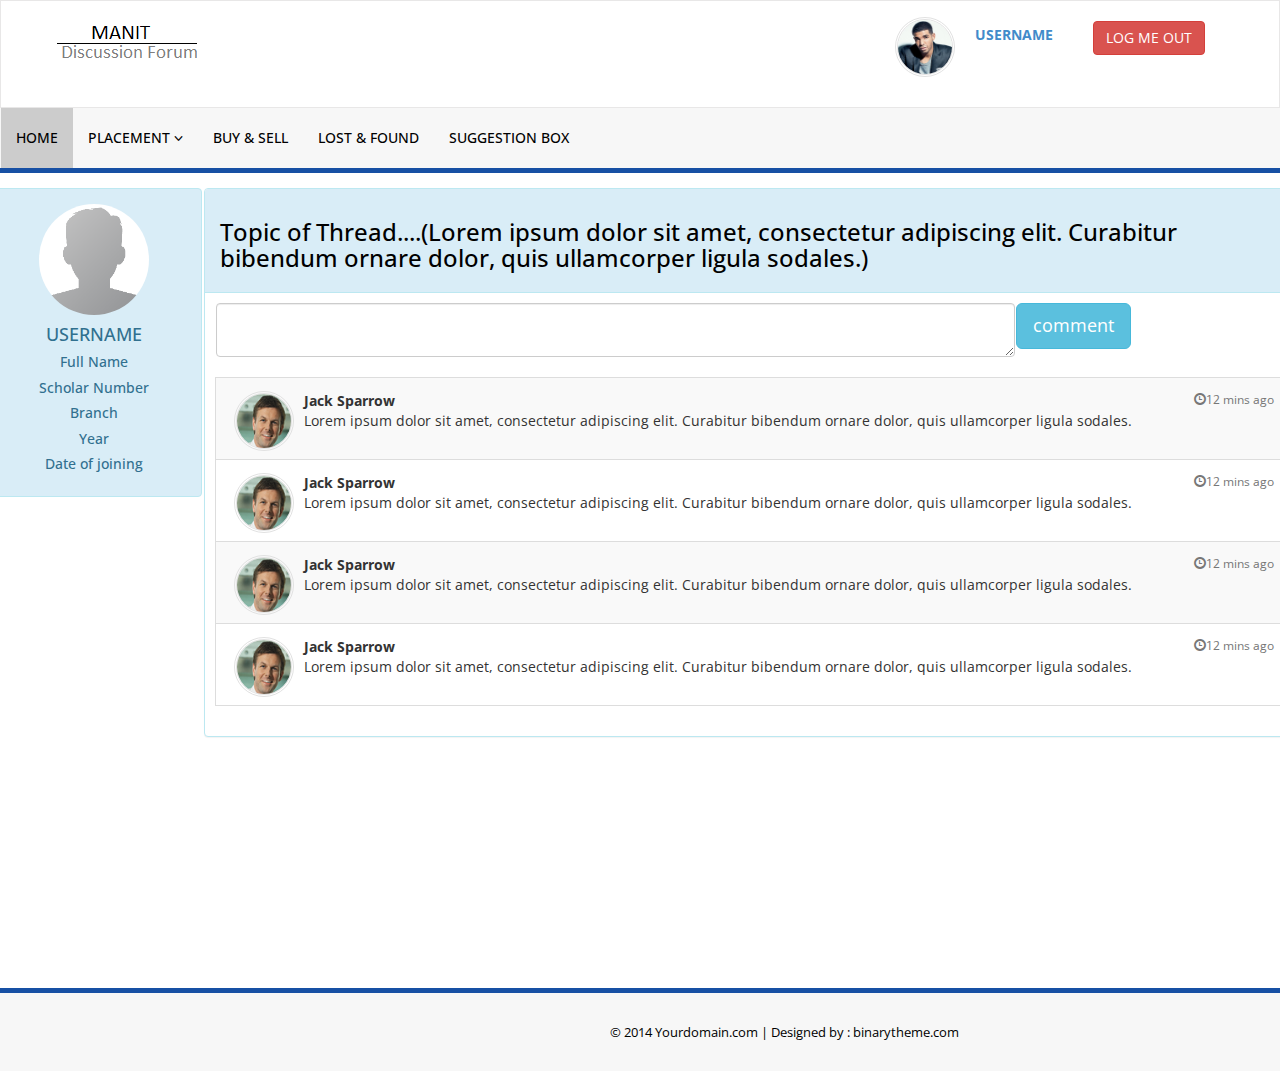
<file: currentThread.html>
<!DOCTYPE html>
<html xmlns="http://www.w3.org/1999/xhtml">
<head>
    <meta charset="utf-8" />
    <meta name="viewport" content="width=device-width, initial-scale=1, maximum-scale=1" />
    <meta name="description" content="" />
    <meta name="author" content="" />
    <!--[if IE]>
        <meta http-equiv="X-UA-Compatible" content="IE=edge,chrome=1">
        <![endif]-->
    <title>FREE RESPONSIVE HORIZONTAL ADMIN</title>
    <!-- BOOTSTRAP CORE STYLE  -->
    <link href="assets/css/bootstrap.css" rel="stylesheet" />
    <!-- FONT AWESOME STYLE  -->
    <link href="assets/css/font-awesome.css" rel="stylesheet" />
    <!-- CUSTOM STYLE  -->
    <link href="assets/css/style.css" rel="stylesheet" />
    <!-- GOOGLE FONT -->
    <link href='http://fonts.googleapis.com/css?family=Open+Sans' rel='stylesheet' type='text/css' />

	
	
	<style>
#myDIV {
    width: 95%;
    
	margin-left:5%;
    text-align: left;
    background-color: lightblue;
    
}
</style>
	
	
</head>
<body>
    <div class="navbar navbar-inverse set-radius-zero" >
        <div class="container">
            <div class="navbar-header">
                <button type="button" class="navbar-toggle" data-toggle="collapse" data-target=".navbar-collapse">
                    <span class="icon-bar"></span>
                    <span class="icon-bar"></span>
                    <span class="icon-bar"></span>
                </button>
                <a class="navbar-brand" href="index.html">

                    <img src="assets/img/logo.png" />
                </a>

            </div>

			<div class="right-div">
			
                <a href="#" class="btn btn-danger pull-right">LOG ME OUT</a>
            </div>
			<div class="right-div">

              <a href="profile.html"> <label> USERNAME</label></a>
          </div>
				  
    <div class="chat-widget-name-right" >
                <a href="profile.html"><img class="media-object img-circle2 img-right-chat" 
				style="margin-top:1%;margin-bottom:30px" src="assets/img/faces/face-3.jpg" /></a>
    </div>
			
            
			
			               
		
        </div>
    </div>
    <!-- LOGO HEADER END-->
    <section class="menu-section">
        <div class="container" >
            <div class="row " >
                <div class="col-md-12" >
                    <div class="navbar-collapse collapse " >
                        <ul id="menu-top" class="nav navbar-nav navbar-left">
                            <li><a href="index.html" class="menu-top-active">HOME</a></li>
                           
                            
                            <li>
                                <a href="#" class="dropdown-toggle" id="ddlmenuItem" data-toggle="dropdown">PLACEMENT  <i class="fa fa-angle-down"></i></a>
                                <ul class="dropdown-menu" role="menu" aria-labelledby="ddlmenuItem">
                                    <li role="presentation"><a role="menuitem" tabindex="-1" href="placement.html">PLACEMENT STAISTICS</a></li>
                                     <li role="presentation"><a role="menuitem" tabindex="-1" href="#">PLACEMENT REVIEW</a></li>
                                </ul>
                            </li>
							<li><a href="#">BUY & SELL</a></li>
                            <li><a href="#">LOST & FOUND</a></li>
                             <li><a href="#">SUGGESTION BOX</a></li>
                            

                        </ul>
                    </div>
                </div>

            </div>
        </div>
    </section>
     <!-- MENU SECTION END-->
    <div class="content-wrapper">
         <div class="container">
		 <!--
        <div class="row pad-botm">
            <div class="col-md-12">
                <h4 class="header-line">ADMIN DASHBOARD</h4>
                
                            </div>

        </div>-->
		
		
		<!--               -->
		<div class="row">
                 
			 
			 <div class="col-md-2 col-sm-4 col-xs-12" >
                  <div class="alert alert-info text-center">
                      <img class="img-circle1" src="assets/img/faces/face-0.jpg" />
                      <br>
                      <h4></h4>
                      <h4>USERNAME</h4>
                      <h5>Full Name</h5>
                      <h5>Scholar Number</h5>
                      <h5>Branch</h5>
                      <h5>Year</h5>
                      <h5>Date of joining</h5>
                  </div>
           </div>
			 
			 <div class="col-md-10">
                     
							  <div class="panel panel-info">
							  
							   <div class="panel-heading" style="color:black"><h3>
                                 Topic of Thread....(Lorem ipsum dolor sit amet, consectetur adipiscing elit. Curabitur bibendum ornare
                                    dolor, quis ullamcorper ligula sodales.)</h3>
                                     </div>
									 <div class="panel-body">
							              <div class="col-mod-8 table-responsive">
							   
								<div class="col-md-9">
								<textarea class="form-control" rows="2"></textarea>
								</div>
								<a href="#" class="btn btn-info btn-lg">comment</a>
								<br>
								<br>
                                <table class="table table-striped table-bordered table-hover">
                                                   <tbody>
                                        <tr>
                                            <td><div class="row"style="margin-left:0px; width:100%;">
											<div class="chat-widget-name-right" >
                                              <img class="media-object img-circle2 img-left-chat" src="assets/img/user2.png" />
                                             </div>
                                           
										  
                                 <div class="header">
                                    <strong class="primary-font">Jack Sparrow</strong> <small class="pull-right text-muted">
                                        <span class="glyphicon glyphicon-time"></span>12 mins ago</small>
                                </div>
                                <p>
                                    Lorem ipsum dolor sit amet, consectetur adipiscing elit. Curabitur bibendum ornare
                                    dolor, quis ullamcorper ligula sodales.
                                </p>
							   </div></td>
                                        </tr>
										<!--
										<tr>
                                            <td><div class="row"style="margin-left:2%; width:100%;">
											<div class="col-md-1">
											<div class="chat-widget-name-right" style="height:50%;width:50%;">
                                              <img class="media-object img-circle2 img-left-chat" src="assets/img/user2.png" />
                                             </div>
                                           <div class="footer"><center>
                                    <strong class="primary-font">Jack Sparrow</strong> <small class="pull-right text-muted">
                                     </center>   
                                </div>
										  </div>
                                 
								<div class="col-md-10">
								<div class="header">
                                    <!--<strong class="primary-font">Jack Sparrow</strong> <small class="pull-right text-muted">-->
                                    <!--    <span class="glyphicon glyphicon-time"></span>12 mins ago</small>
                                </div><br>
                                <p>
                                    Lorem ipsum dolor sit amet, consectetur adipiscing elit. Curabitur bibendum ornare
                                    dolor, quis ullamcorper ligula sodales.
									Lorem ipsum dolor sit amet, consectetur adipiscing elit. Curabitur bibendum ornare
                                    dolor, quis ullamcorper ligula sodales.
                                </p>
                               </div>								
							   </div>
							   
							   
							   
							   </td>
                                        </tr>-->
                                        <tr>
                                            <td><div class="row"style="margin-left:0px; width:100%;">
											<div class="chat-widget-name-right" >
                                              <img class="media-object img-circle2 img-left-chat" src="assets/img/user2.png" />
                                             </div>
                                           
										  
                                 <div class="header">
                                    <strong class="primary-font">Jack Sparrow</strong> <small class="pull-right text-muted">
                                        <span class="glyphicon glyphicon-time"></span>12 mins ago</small>
                                </div>
                                <p>
                                    Lorem ipsum dolor sit amet, consectetur adipiscing elit. Curabitur bibendum ornare
                                    dolor, quis ullamcorper ligula sodales.
                                </p>
							   </div></td>
                                        </tr>
										
										<tr>
                                            <td><div class="row"style="margin-left:0px; width:100%;">
											<div class="chat-widget-name-right" >
                                              <img class="media-object img-circle2 img-left-chat" src="assets/img/user2.png" />
                                             </div>
                                           
										  
                                 <div class="header">
                                    <strong class="primary-font">Jack Sparrow</strong> <small class="pull-right text-muted">
                                        <span class="glyphicon glyphicon-time"></span>12 mins ago</small>
                                </div>
                                <p>
                                    Lorem ipsum dolor sit amet, consectetur adipiscing elit. Curabitur bibendum ornare
                                    dolor, quis ullamcorper ligula sodales.
                                </p>
							   </div></td>
                                        </tr>
										<tr>
                                            <td><div class="row"style="margin-left:0px; width:100%;">
											<div class="chat-widget-name-right" >
                                              <img class="media-object img-circle2 img-left-chat" src="assets/img/user2.png" />
                                             </div>
                                           
										  
                                 <div class="header">
                                    <strong class="primary-font">Jack Sparrow</strong> <small class="pull-right text-muted">
                                        <span class="glyphicon glyphicon-time"></span>12 mins ago</small>
                                </div>
                                <p>
                                    Lorem ipsum dolor sit amet, consectetur adipiscing elit. Curabitur bibendum ornare
                                    dolor, quis ullamcorper ligula sodales.
                                </p>
							   </div></td>
                                        </tr>
								
										
										
									</tbody>
								</table>			
											
											
											
							   
							   
							   
							   
							   </div>
							   
							   
							   </div>
                            </div>
                        
                </div>
				
				
				
			</div>	
	</div>	
    </div>
     <!-- CONTENT-WRAPPER SECTION END-->
	 
    <section class="footer-section">
        <div class="container">
            <div class="row" style="width:100%">
                <div class="col-md-10">
                   &copy; 2014 Yourdomain.com |<a href="http://www.binarytheme.com/" target="_blank"  > Designed by : binarytheme.com</a> 
                </div>

            </div>
        </div>
    </section>
      <!-- FOOTER SECTION END-->
    <!-- JAVASCRIPT FILES PLACED AT THE BOTTOM TO REDUCE THE LOADING TIME  -->
    <!-- CORE JQUERY  -->
    <script src="assets/js/jquery-1.10.2.js"></script>
    <!-- BOOTSTRAP SCRIPTS  -->
    <script src="assets/js/bootstrap.js"></script>
      <!-- CUSTOM SCRIPTS  -->
    <script src="assets/js/custom.js"></script>
  
</body>
</html>
</file>
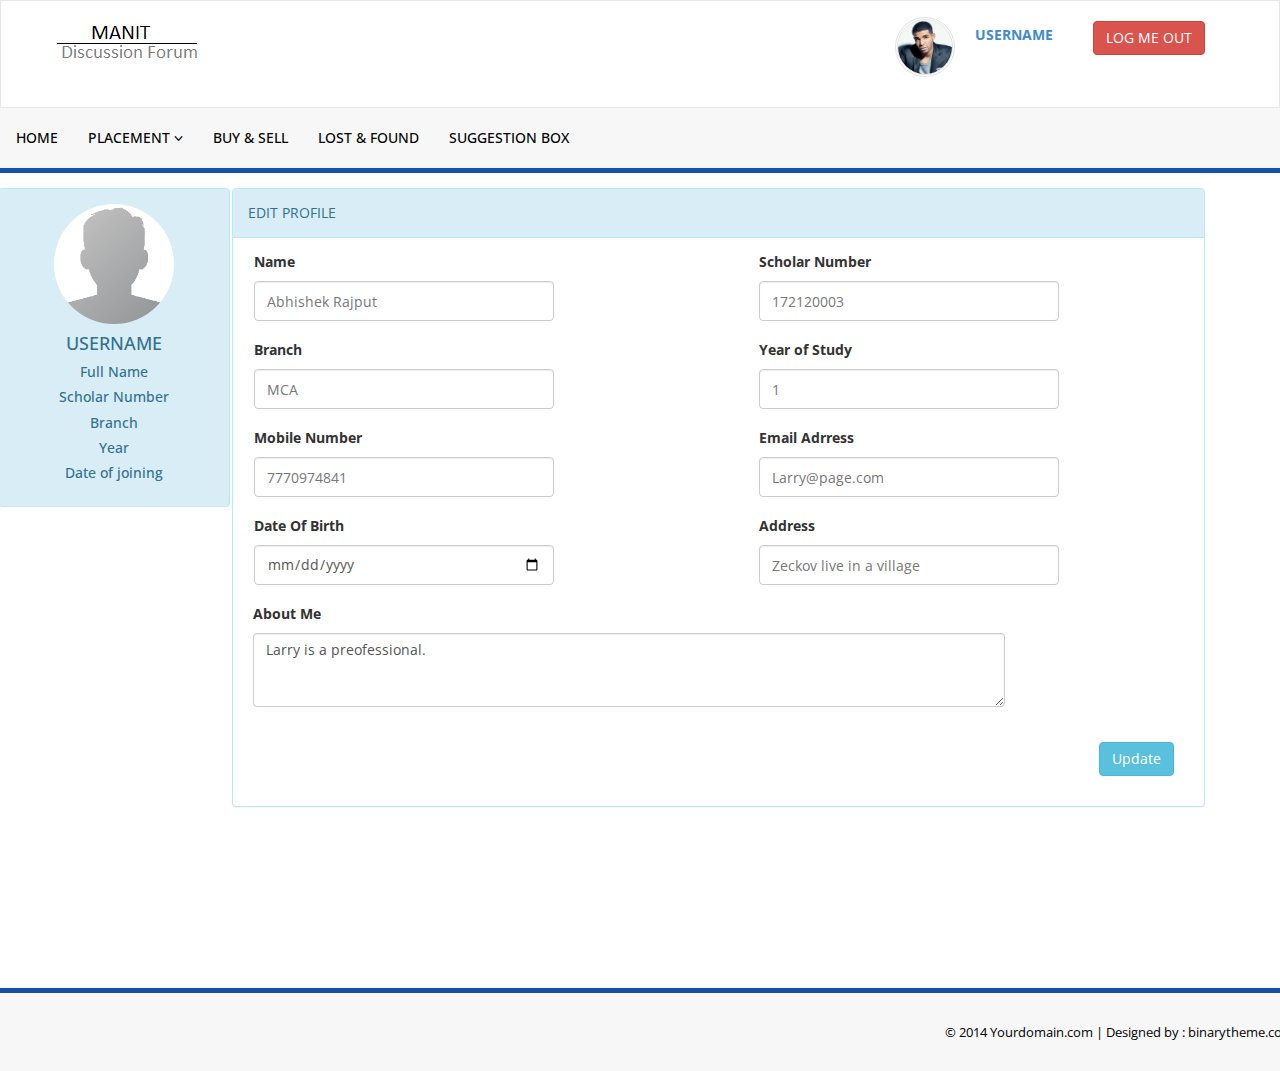
<file: Editprofile.html>
﻿<!DOCTYPE html>
<html xmlns="http://www.w3.org/1999/xhtml">
<head>
    <meta charset="utf-8" />
    <meta name="viewport" content="width=device-width, initial-scale=1, maximum-scale=1" />
    <meta name="description" content="" />
    <meta name="author" content="" />
    <!--[if IE]>
        <meta http-equiv="X-UA-Compatible" content="IE=edge,chrome=1">
        <![endif]-->
    <title>MANIT DISCUSSION FORUM</title>
    <!-- BOOTSTRAP CORE STYLE  -->
    <link href="assets/css/bootstrap.css" rel="stylesheet" />
    <!-- FONT AWESOME STYLE  -->
    <link href="assets/css/font-awesome.css" rel="stylesheet" />
    <!-- CUSTOM STYLE  -->
    <link href="assets/css/style.css" rel="stylesheet" />
    <!-- GOOGLE FONT -->
    <link href='http://fonts.googleapis.com/css?family=Open+Sans' rel='stylesheet' type='text/css' />

</head>
<body >
    <div class="navbar navbar-inverse set-radius-zero" >
        <div class="container">
            <div class="navbar-header">
                <button type="button" class="navbar-toggle" data-toggle="collapse" data-target=".navbar-collapse">
                    <span class="icon-bar"></span>
                    <span class="icon-bar"></span>
                    <span class="icon-bar"></span>
                </button>
                <a class="navbar-brand" href="index.html">

                    <img src="assets/img/logo.png" />
                </a>

            </div>
			

			<div class="right-div">
			
                <a href="#" class="btn btn-danger pull-right">LOG ME OUT</a>
            </div>
			
			<div class="right-div">

              <a href="profile.html"> <label> USERNAME</label></a>
          </div>
				  
    <div class="chat-widget-name-right" >
                <a href="profile.html"><img class="media-object img-circle2 img-right-chat" 
				style="margin-top:1%;margin-bottom:30px" src="assets/img/faces/face-3.jpg" /></a>
    </div>
			
            
			
			               
		
        </div>
    </div>
    <!-- LOGO HEADER END-->
    <section class="menu-section" >
        <div class="container" >
            <div class="row" >
                <div class="col-md-12" >
                    <div class="navbar-collapse collapse "  >
                        <ul id="menu-top" class="nav navbar-nav navbar-left" >
                            <li><a href="index.html" class="">HOME</a></li>
                           
                            
                            <li>
                                <a href="#" class="dropdown-toggle" id="ddlmenuItem" data-toggle="dropdown">PLACEMENT  <i class="fa fa-angle-down"></i></a>
                                <ul class="dropdown-menu" role="menu" aria-labelledby="ddlmenuItem">
                                    <li role="presentation"><a role="menuitem" tabindex="-1" href="placement.html">PLACEMENT STATISTICS</a></li>
                                     <li role="presentation"><a role="menuitem" tabindex="-1" href="placementReview.html">PLACEMENT REVIEW</a></li>
                                </ul>
                            </li>
							<li><a href="buySell.html">BUY & SELL</a></li>
                            <li><a href="lostFound.html">LOST & FOUND</a></li>
                             <li><a href="#">SUGGESTION BOX</a></li>
                            

                        </ul>
                    </div>
                </div>

            </div>
        </div>
    </section>
    <div class="content-wrapper">
         <div class="container">
           <div class="col-md-3 col-sm-4 col-xs-12" style="margin-left:-5%" >
                  <div class="alert alert-info text-center">
                      <img class="img-circle1" src="assets/img/faces/face-0.jpg" />
                      <br>
                      <h4></h4>
                      <h4>USERNAME</h4>
                      <h5>Full Name</h5>
                      <h5>Scholar Number</h5>
                      <h5>Branch</h5>
                      <h5>Year</h5>
                      <h5>Date of joining</h5>
                  </div>
           </div>

           <div class="col-md-10 col-sm-6" style="margin-right:-10%" >

             <div class="panel panel-info" >
                      <div class="panel-heading">
                         EDIT PROFILE
                      </div>
                      <div class="panel-body">
                          <form role="form" action="profile.html">
						  
                                      <div class="row" style="margin-left:10px;">
                                        <div class="col-md-6">
                                      <div class="form-group">
                                          <label>Name</label>
                                          <input class="form-control" style="width:300px" type="text"
                                            placeholder="Abhishek Rajput" />
                                      </div>
                                    </div>
                                    <div class="col-md-6">
                                      <div class="form-group">
                                          <label>Scholar Number</label>
                                          <input class="form-control" style="width:300px" type="text"
                                          placeholder="172120003" />
                                      </div>
                                    </div>
                                    </div>

                                    <div class="row" style="margin-left:10px;">
                                      <div class="col-md-6">
                                    <div class="form-group">
                                        <label>Branch</label>
                                        <input class="form-control" style="width:300px" type="text"
                                        placeholder="MCA" />
                                    </div>
                                  </div>
                                  <div class="col-md-6">
                                    <div class="form-group">
                                        <label>Year of Study</label>
                                        <input class="form-control" style="width:300px" type="text"
                                        placeholder="1" />
                                    </div>
                                  </div>
                                  </div>

                                  <div class="row" style="margin-left:10px;">
                                    <div class="col-md-6">
                                  <div class="form-group">
                                      <label>Mobile Number</label>
                                      <input class="form-control" style="width:300px" type="text"
                                      placeholder="7770974841"/>
                                  </div>
                                </div>
                                <div class="col-md-6">
                                  <div class="form-group">
                                      <label>Email Adrress</label>
                                      <input class="form-control" style="width:300px" type="email"
                                      placeholder="Larry@page.com" />
                                  </div>
                                </div>
                                </div>
                                <div class="row" style="margin-left:10px;">
                                  <div class="col-md-6">
                                <div class="form-group">
                                    <label>Date Of Birth</label>
                                    <input class="form-control" style="width:300px" type="date"
                                    placeholder="04/12/1998"  />
                                </div>
                              </div>
                              <div class="col-md-6">
                                <div class="form-group">
                                    <label>Address</label>
                                    <input class="form-control" style="width:300px" type="text"
                                    placeholder="Zeckov live in a village"/>
                                </div>
                              </div>
                            </div>

                            <div class="form-group" style="margin-left:10px;">
                            <label>About Me</label>
                            <textarea class="form-control" rows="3" style="width:80%">Larry is a preofessional.</textarea>
                            </div>

                            <div class="right-div">
                                      <button type="submit" class="btn btn-info" >Update</button>
                            </div>
                        </form>
                          </div>
                      </div>



          </div>
         </div>
    </div>
     <!-- CONTENT-WRAPPER SECTION END-->


    <section class="footer-section">
        <div class="container">
            <div class="row">
                <div class="col-md-12">
                   &copy; 2014 Yourdomain.com |<a href="http://www.binarytheme.com/" target="_blank"  > Designed by : binarytheme.com</a>
                </div>

            </div>
        </div>
    </section>
      <!-- FOOTER SECTION END-->
    <!-- JAVASCRIPT FILES PLACED AT THE BOTTOM TO REDUCE THE LOADING TIME  -->
    <!-- CORE JQUERY  -->
    <script src="assets/js/jquery-1.10.2.js"></script>
    <!-- BOOTSTRAP SCRIPTS  -->
    <script src="assets/js/bootstrap.js"></script>
      <!-- CUSTOM SCRIPTS  -->
    <script src="assets/js/custom.js"></script>
</body>
</html>
</file>
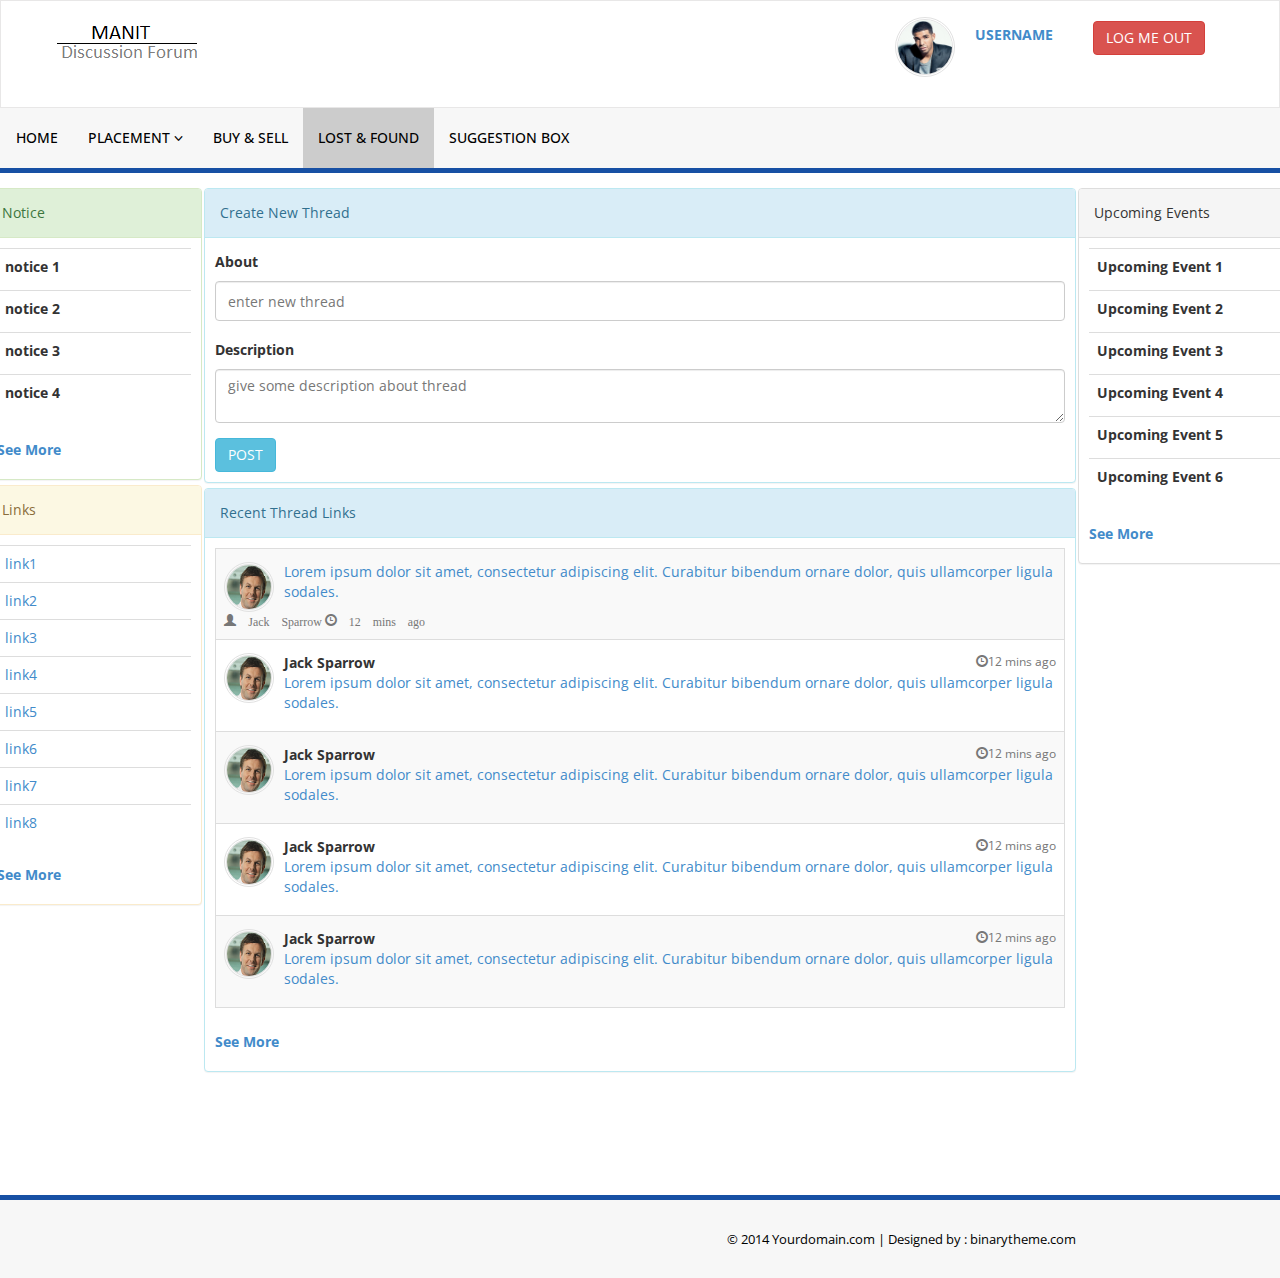
<file: lostFound.html>
﻿<!DOCTYPE html>
<html xmlns="http://www.w3.org/1999/xhtml">
<head>
    <meta charset="utf-8" />
    <meta name="viewport" content="width=device-width, initial-scale=1, maximum-scale=1" />
    <meta name="description" content="" />
    <meta name="author" content="" />
    <!--[if IE]>
        <meta http-equiv="X-UA-Compatible" content="IE=edge,chrome=1">
        <![endif]-->
    <title>MANIT DISCUSSION FORUM</title>
    <!-- BOOTSTRAP CORE STYLE  -->
    <link href="assets/css/bootstrap.css" rel="stylesheet" />
    <!-- FONT AWESOME STYLE  -->
    <link href="assets/css/font-awesome.css" rel="stylesheet" />
    <!-- CUSTOM STYLE  -->
    <link href="assets/css/style.css" rel="stylesheet" />
    <!-- GOOGLE FONT -->
    <link href='http://fonts.googleapis.com/css?family=Open+Sans' rel='stylesheet' type='text/css' />

</head>
<body >
    <div class="navbar navbar-inverse set-radius-zero" >
        <div class="container">
            <div class="navbar-header">
                <button type="button" class="navbar-toggle" data-toggle="collapse" data-target=".navbar-collapse">
                    <span class="icon-bar"></span>
                    <span class="icon-bar"></span>
                    <span class="icon-bar"></span>
                </button>
                <a class="navbar-brand" href="index.html">

                    <img src="assets/img/logo.png" />
                </a>

            </div>
			

			<div class="right-div">
			
                <a href="#" class="btn btn-danger pull-right">LOG ME OUT</a>
            </div>
			
			<div class="right-div">

              <a href="profile.html"> <label> USERNAME</label></a>
          </div>
				  
    <div class="chat-widget-name-right" >
                <a href="profile.html"><img class="media-object img-circle2 img-right-chat" 
				style="margin-top:1%;margin-bottom:30px" src="assets/img/faces/face-3.jpg" /></a>
    </div>
			
            
			
			               
		
        </div>
    </div>
    <!-- LOGO HEADER END-->
    <section class="menu-section" >
        <div class="container" >
            <div class="row" >
                <div class="col-md-12" >
                    <div class="navbar-collapse collapse "  >
                        <ul id="menu-top" class="nav navbar-nav navbar-left" >
                            <li><a href="index.html" >HOME</a></li>
                           
                            
                            <li>
                                <a href="#" class="dropdown-toggle" id="ddlmenuItem" data-toggle="dropdown">PLACEMENT  <i class="fa fa-angle-down"></i></a>
                                <ul class="dropdown-menu" role="menu" aria-labelledby="ddlmenuItem">
                                    <li role="presentation"><a role="menuitem" tabindex="-1" href="placement.html">PLACEMENT STATISTICS</a></li>
                                     <li role="presentation"><a role="menuitem" tabindex="-1" href="placementReview.html">PLACEMENT REVIEW</a></li>
                                </ul>
                            </li>
							<li><a href="buySell.html">BUY & SELL</a></li>
                            <li><a href="lostFound.html" class="menu-top-active">LOST & FOUND</a></li>
                             <li><a href="#">SUGGESTION BOX</a></li>
                            

                        </ul>
                    </div>
                </div>

            </div>
        </div>
    </section>
     <!-- MENU SECTION END-->
    <div class="content-wrapper">
         <div class="container">
		 
		<div class="row">
		
		
		
           <div class="col-md-2">       
			 
			 <div class="panel panel-success">
							   <div class="panel-heading">
                                 Notice
                                     </div>
									 <div class="panel-body">
							   <div class="col-mod-4">
							   <table class="table">
                                    
                                    <tbody>
                                        <tr>
                                            <td><label>notice 1</label></td>
                                        </tr>
										<tr>
                                            <td><label>notice 2</label></td>
                                        </tr>
										<tr>
                                            <td><label>notice 3</label></td>
                                        </tr>
										<tr>
                                            <td><label>notice 4</label></td>
                                        </tr>
                                        
                                        
                                    </tbody>
                                </table>
							   
							   
							   </div>
							   <label><a href="#">See More</a></label>
							   </div>
                            </div>
						
						
					   
					   
						
						
						<div class="panel panel-warning">
							   <div class="panel-heading">
                                 Links
                                     </div>
									 <div class="panel-body">
							   <div class="col-mod-4">
							   <table class="table">
                                    
                                    <tbody>
                                        <tr>
                                            <td><a href="#">link1</a></td>
                                        </tr>
                                        <tr>
                                            <td><a href="#">link2</a></td>                                            
                                        </tr>                                        
										<tr>
                                            <td><a href="#">link3</a></td>                                            
                                        </tr>
                                        <tr>
                                            <td><a href="#">link4</a></td>                                            
                                        </tr>
                                        <tr>
                                            <td><a href="#">link5</a></td>                                            
                                        </tr>
										<tr>
                                            <td><a href="#">link6</a></td>
                                        </tr>
                                        <tr>
                                            <td><a href="#">link7</a></td>                                            
                                        </tr>                                        
										<tr>
                                            <td><a href="#">link8</a></td>                                            
                                        </tr>
                                        
                                    </tbody>
                                </table>
							   
							   
							   </div>
							   <label><a href="#">See More</a></label>
							   </div>
                            </div>
			 
			 
			</div>
			 
			 <div class="col-md-8">
                  
				  
	
					 
						
									
					  <div class="panel panel-info">
                            <div class="panel-heading">
                               Create New Thread
                               </div>
                              <div class="panel-body">
							   <div class="col-mod-5" >
							   
							       <form role="form">
								     
                                        <div class="form-group">
                                            <label>About </label>
                                            <input class="form-control" type="text" placeholder="enter new thread" />
                                            
                                        </div>
                                 
                                            <div class="form-group">
                                            <label>Description </label>
                                            <textarea class="form-control" rows="2" placeholder="give some description about thread"></textarea>
                                        </div>
                                        
                                 
                                        <button type="submit" class="btn btn-info">POST </button>

                                    </form>
							   
							   
							   </div>
							  </div>
                        </div>
							  <div class="panel panel-info">
							   <div class="panel-heading">
                                 Recent Thread Links
                                     </div>
									 <div class="panel-body">
							              <div class="col-mod-8">
							   
											
									<table class="table table-striped table-bordered">
                                    
                                       <tbody>
                                        <tr>
                                            <td><div class="row"style="margin-left:0px; width:100%;">
											<div class="chat-widget-name-right" >
                                              <img class="media-object img-circle img-left-chat" src="assets/img/user2.png" />
                                             </div>
                                           
										  
                                 <a href="currentThread.html">
                                <p>
                                    Lorem ipsum dolor sit amet, consectetur adipiscing elit. Curabitur bibendum ornare
                                    dolor, quis ullamcorper ligula sodales.
                                </p></a>
                                  <div class="footer">
								  <small class="pull-left text-muted">
                                    <label class="glyphicon glyphicon-user"> Jack Sparrow</label>
                                        <label class="glyphicon glyphicon-time"> 12 mins ago </label></small>
                                </div>								
							   </div></td>
                                        </tr>
										
										<tr>
                                            <td><div class="row"style="margin-left:0px; width:100%;">
											<div class="chat-widget-name-right" >
                                              <img class="media-object img-circle img-left-chat" src="assets/img/user2.png" />
                                             </div>
                                           
										  
                                 <div class="header">
                                    <strong class="primary-font">Jack Sparrow</strong> <small class="pull-right text-muted">
                                        <span class="glyphicon glyphicon-time"></span>12 mins ago</small>
                                </div><a href="currentThread.html">
                                <p>
                                    Lorem ipsum dolor sit amet, consectetur adipiscing elit. Curabitur bibendum ornare
                                    dolor, quis ullamcorper ligula sodales.
                                </p></a>	
							   </div></td>
                                        </tr>
                                        <tr>
                                            <td><div class="row"style="margin-left:0px; width:100%;">
											<div class="chat-widget-name-right" >
                                              <img class="media-object img-circle img-left-chat" src="assets/img/user2.png" />
                                             </div>
                                           
										  
                                 <div class="header">
                                    <strong class="primary-font">Jack Sparrow</strong> <small class="pull-right text-muted">
                                        <span class="glyphicon glyphicon-time"></span>12 mins ago</small>
                                </div><a href="currentThread.html">
                                <p>
                                    Lorem ipsum dolor sit amet, consectetur adipiscing elit. Curabitur bibendum ornare
                                    dolor, quis ullamcorper ligula sodales.
                                </p></a>	
							   </div></td>
                                        </tr>
										
										<tr>
                                            <td><div class="row"style="margin-left:0px; width:100%;">
											<div class="chat-widget-name-right" >
                                              <img class="media-object img-circle img-left-chat" src="assets/img/user2.png" />
                                             </div>
                                           
										  
                                 <div class="header">
                                    <strong class="primary-font">Jack Sparrow</strong> <small class="pull-right text-muted">
                                        <span class="glyphicon glyphicon-time"></span>12 mins ago</small>
                                </div><a href="currentThread.html">
                                <p>
                                    Lorem ipsum dolor sit amet, consectetur adipiscing elit. Curabitur bibendum ornare
                                    dolor, quis ullamcorper ligula sodales.
                                </p></a>	
							   </div></td>
                                        </tr>
										<tr>
                                            <td><div class="row"style="margin-left:0px; width:100%;">
											<div class="chat-widget-name-right" >
                                              <img class="media-object img-circle img-left-chat" src="assets/img/user2.png" />
                                             </div>
                                           
										  
                                 <div class="header">
                                    <strong class="primary-font">Jack Sparrow</strong> <small class="pull-right text-muted">
                                        <span class="glyphicon glyphicon-time"></span>12 mins ago</small>
                                </div><a href="currentThread.html">
                                <p>
                                    Lorem ipsum dolor sit amet, consectetur adipiscing elit. Curabitur bibendum ornare
                                    dolor, quis ullamcorper ligula sodales.
                                </p></a>	
							   </div></td>
                                        </tr>
								
										
										
									</tbody>
								</table>			
								
											
											
											
											
											
							   
							   
							   
							   
							   </div>
							   
							   <label><a href="allThreads.html">See More</a></label>
							   </div>
                            </div>
                        
                </div>
				
				
				
				<div class="col-md-2 col-sm-4 col-xs-12">
                    	
						
						
						
						
						

						
						<div class="panel panel-default">
							   <div class="panel-heading">
                                 Upcoming Events
                                     </div>
									 <div class="panel-body">
							   <div class="col-mod-4">
							   <table class="table">
                                    
                                    <tbody>
                                       <tr>
                                            <td><label>Upcoming Event  1</label></td>
                                        </tr>
										<tr>
                                            <td><label>Upcoming Event  2</label></td>
                                        </tr>
										<tr>
                                            <td><label>Upcoming Event  3</label></td>
                                        </tr>
										<tr>
                                            <td><label>Upcoming Event  4</label></td>
                                        </tr>
										<tr>
                                            <td><label>Upcoming Event  5</label></td>
                                        </tr>
										<tr>
                                            <td><label>Upcoming Event  6</label></td>
                                        </tr>
										
                                        
                                        
                                    </tbody>
                                </table>
							   
							   
							   </div>
							   <label><a href="#">See More</a></label>
							   </div>
                            </div>
						
						
						
					
						
                 </div>
			
             
			 
		
		
		
	</div>		
	<br>
			 
    </div>
	</div>
     <!-- CONTENT-WRAPPER SECTION END-->
    <section class="footer-section">
        <div class="container">
            <div class="row">
                <div class="col-md-10">
                   &copy; 2014 Yourdomain.com |<a href="http://www.binarytheme.com/" target="_blank"  > Designed by : binarytheme.com</a> 
                </div>

            </div>
        </div>
    </section>
      <!-- FOOTER SECTION END-->
    <!-- JAVASCRIPT FILES PLACED AT THE BOTTOM TO REDUCE THE LOADING TIME  -->
    <!-- CORE JQUERY  -->
    <script src="assets/js/jquery-1.10.2.js"></script>
    <!-- BOOTSTRAP SCRIPTS  -->
    <script src="assets/js/bootstrap.js"></script>
      <!-- CUSTOM SCRIPTS  -->
    <script src="assets/js/custom.js"></script>
  
</body>
</html>
</file>
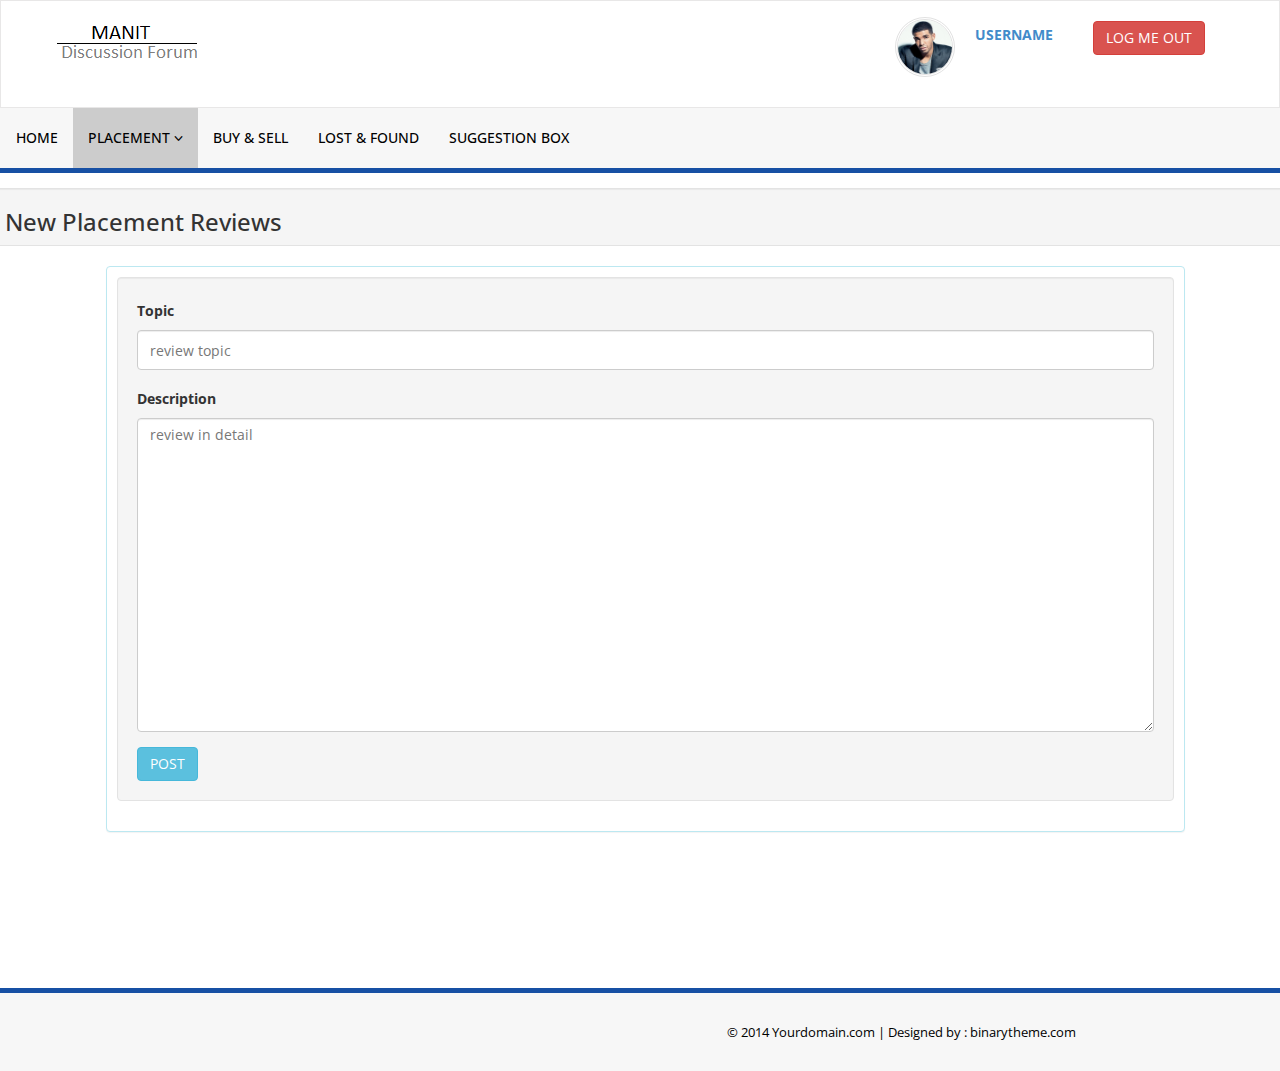
<file: newPlacementReview.html>
﻿<!DOCTYPE html>
<html xmlns="http://www.w3.org/1999/xhtml">
<head>
    <meta charset="utf-8" />
    <meta name="viewport" content="width=device-width, initial-scale=1, maximum-scale=1" />
    <meta name="description" content="" />
    <meta name="author" content="" />
    <!--[if IE]>
        <meta http-equiv="X-UA-Compatible" content="IE=edge,chrome=1">
        <![endif]-->
    <title>MANIT DISCUSSION FORUM</title>
    <!-- BOOTSTRAP CORE STYLE  -->
    <link href="assets/css/bootstrap.css" rel="stylesheet" />
    <!-- FONT AWESOME STYLE  -->
    <link href="assets/css/font-awesome.css" rel="stylesheet" />
    <!-- CUSTOM STYLE  -->
    <link href="assets/css/style.css" rel="stylesheet" />
    <!-- GOOGLE FONT -->
    <link href='http://fonts.googleapis.com/css?family=Open+Sans' rel='stylesheet' type='text/css' />

</head>
<body >
    <div class="navbar navbar-inverse set-radius-zero" >
        <div class="container">
            <div class="navbar-header">
                <button type="button" class="navbar-toggle" data-toggle="collapse" data-target=".navbar-collapse">
                    <span class="icon-bar"></span>
                    <span class="icon-bar"></span>
                    <span class="icon-bar"></span>
                </button>
                <a class="navbar-brand" href="index.html">

                    <img src="assets/img/logo.png" />
                </a>

            </div>
			

			<div class="right-div">
			
                <a href="#" class="btn btn-danger pull-right">LOG ME OUT</a>
            </div>
			
			<div class="right-div">

              <a href="profile.html"> <label> USERNAME</label></a>
          </div>
				  
    <div class="chat-widget-name-right" >
                <a href="profile.html"><img class="media-object img-circle2 img-right-chat" 
				style="margin-top:1%;margin-bottom:30px" src="assets/img/faces/face-3.jpg" /></a>
    </div>
			
            
			
			               
		
        </div>
    </div>
    <!-- LOGO HEADER END-->
    <section class="menu-section" >
        <div class="container" >
            <div class="row" >
                <div class="col-md-12" >
                    <div class="navbar-collapse collapse "  >
                        <ul id="menu-top" class="nav navbar-nav navbar-left" >
                            <li><a href="index.html" >HOME</a></li>
                           
                            
                            <li class="menu-top-active">
                                <a href="#" class="dropdown-toggle" id="ddlmenuItem" data-toggle="dropdown">PLACEMENT  <i class="fa fa-angle-down"></i></a>
                                <ul class="dropdown-menu" role="menu" aria-labelledby="ddlmenuItem">
                                    <li role="presentation"><a role="menuitem" tabindex="-1" href="placement.html">PLACEMENT STATISTICS</a></li>
                                     <li role="presentation"><a role="menuitem" tabindex="-1" href="placementReview.html">PLACEMENT REVIEW</a></li>
                                </ul>
                            </li>
							<li><a href="buySell.html">BUY & SELL</a></li>
                            <li><a href="lostFound.html">LOST & FOUND</a></li>
                             <li><a href="#">SUGGESTION BOX</a></li>
                            

                        </ul>
                    </div>
                </div>

            </div>
        </div>
    </section>
     <!-- MENU SECTION END-->
    <div class="content-wrapper">
         <div class="container">
		 
		<div class="row">
		
		<div class="well" style="padding-bottom:0px;padding-top:0px;">
                            <h3>New Placement Reviews</h3>
                        </div>
		
           <!--<div class="col-md-2">       
			 
			 <div class="panel panel-success">
							   <div class="panel-heading">
                                 Notice
                                     </div>
									 <div class="panel-body">
							   <div class="col-mod-4">
							   <table class="table">
                                    
                                    <tbody>
                                        <tr>
                                            <td><label>notice 1</label></td>
                                        </tr>
										<tr>
                                            <td><label>notice 2</label></td>
                                        </tr>
										<tr>
                                            <td><label>notice 3</label></td>
                                        </tr>
										<tr>
                                            <td><label>notice 4</label></td>
                                        </tr>
                                        
                                        
                                    </tbody>
                                </table>
							   
							   
							   </div>
							   <label><a href="#">See More</a></label>
							   </div>
                            </div>
						
						
					   
					   
						
						
						<div class="panel panel-warning">
							   <div class="panel-heading">
                                 Links
                                     </div>
									 <div class="panel-body">
							   <div class="col-mod-4">
							   <table class="table">
                                    
                                    <tbody>
                                        <tr>
                                            <td><a href="#">link1</a></td>
                                        </tr>
                                        <tr>
                                            <td><a href="#">link2</a></td>                                            
                                        </tr>                                        
										<tr>
                                            <td><a href="#">link3</a></td>                                            
                                        </tr>
                                        <tr>
                                            <td><a href="#">link4</a></td>                                            
                                        </tr>
                                        <tr>
                                            <td><a href="#">link5</a></td>                                            
                                        </tr>
										<tr>
                                            <td><a href="#">link6</a></td>
                                        </tr>
                                        <tr>
                                            <td><a href="#">link7</a></td>                                            
                                        </tr>                                        
										<tr>
                                            <td><a href="#">link8</a></td>                                            
                                        </tr>
                                        
                                    </tbody>
                                </table>
							   
							   
							   </div>
							   <label><a href="#">See More</a></label>
							   </div>
                            </div>
			 
			 <!--
			      <div class="panel panel-default">
							   <div class="panel-heading">
                                 Upcoming Events
                                     </div>
									 <div class="panel-body">
							   <div class="col-mod-4">
							   <table class="table">
                                    
                                    <tbody>
                                       <tr>
                                            <td><label>Upcoming Event  1</label></td>
                                        </tr>
										<tr>
                                            <td><label>Upcoming Event  2</label></td>
                                        </tr>
										<tr>
                                            <td><label>Upcoming Event  3</label></td>
                                        </tr>
										<tr>
                                            <td><label>Upcoming Event  4</label></td>
                                        </tr>
										<tr>
                                            <td><label>Upcoming Event  5</label></td>
                                        </tr>
										<tr>
                                            <td><label>Upcoming Event  6</label></td>
                                        </tr>
										
                                        
                                        
                                    </tbody>
                                </table>
							   
							   
							   </div>
							   <label><a href="#">See More</a></label>
							   </div>
                            </div>
						
			 
			</div>-->
			 
			 <div class="col-md-11">
                  
				  
	
					 
						<!--
									
					  <div class="panel panel-info">
                            <div class="panel-heading">
                               Placement Review
                               </div>
                              <div class="panel-body">
							   <div class="col-mod-5" >
							   
							       <form role="form">
								     
                                        <div class="form-group">
                                            <label>About </label>
                                            <input class="form-control" type="text" placeholder="topic" />
                                            
                                        </div>
                                 
                                            <div class="form-group">
                                            <label>Description </label>
                                            <textarea class="form-control" rows="2" placeholder="description about topic"></textarea>
                                        </div>
                                        
                                 
                                        <button type="submit" class="btn btn-info">POST REVIEW</button>

                                    </form>
							   
							   
							   </div>
							  </div>
                        </div>-->
							 <div class="panel panel-info" style="margin-left:10%;">
							   <!--<div class="panel-heading">
                                 Recent Placement Reviews
                                     </div>-->
									 <div class="panel-body" style="margin-top:0px;">
							              <div class="col-mod-8" >
							    
								  
								<!--
                                      <button type="submit" class="btn btn-info right-div" >POST NEW REVIEW</button>
                                      <br>
									  <br>
									  <br>-->
																		
                                    
									<div class="row " style="margin-left:0px;margin-right:0px;">
									  <div class="col-md-12 well">
									  
									  <form >
								     
                                        <div class="form-group">
                                            <label>Topic </label>
                                            <input class="form-control" type="text" placeholder="review topic" />
                                            
                                        </div>
                                 
                                            <div class="form-group">
                                            <label>Description </label>
                                            <textarea class="form-control" rows="15" placeholder="review in detail"></textarea>
                                        </div>
                                        
                                 
                                        <button type="submit" class="btn btn-info">POST </button>

                                    </form>
									  </div>
									 
									</div>
									
									
								
											
											
											
											
											
							   
							   
							   
							   
							   </div>
							   
							  
							   </div>
                            </div>
                        
                </div>
				
				
				
				<div class="col-md-2 col-sm-4 col-xs-12">
                    			
						

						
						
						
						
					
						
                 </div>
			
             
			 
		
		
		
	</div>		
	<br>
			 
    </div>
	</div>
     <!-- CONTENT-WRAPPER SECTION END-->
    <section class="footer-section">
        <div class="container">
            <div class="row">
                <div class="col-md-10">
                   &copy; 2014 Yourdomain.com |<a href="http://www.binarytheme.com/" target="_blank"  > Designed by : binarytheme.com</a> 
                </div>

            </div>
        </div>
    </section>
      <!-- FOOTER SECTION END-->
    <!-- JAVASCRIPT FILES PLACED AT THE BOTTOM TO REDUCE THE LOADING TIME  -->
    <!-- CORE JQUERY  -->
    <script src="assets/js/jquery-1.10.2.js"></script>
    <!-- BOOTSTRAP SCRIPTS  -->
    <script src="assets/js/bootstrap.js"></script>
      <!-- CUSTOM SCRIPTS  -->
    <script src="assets/js/custom.js"></script>
  
</body>
</html>
</file>
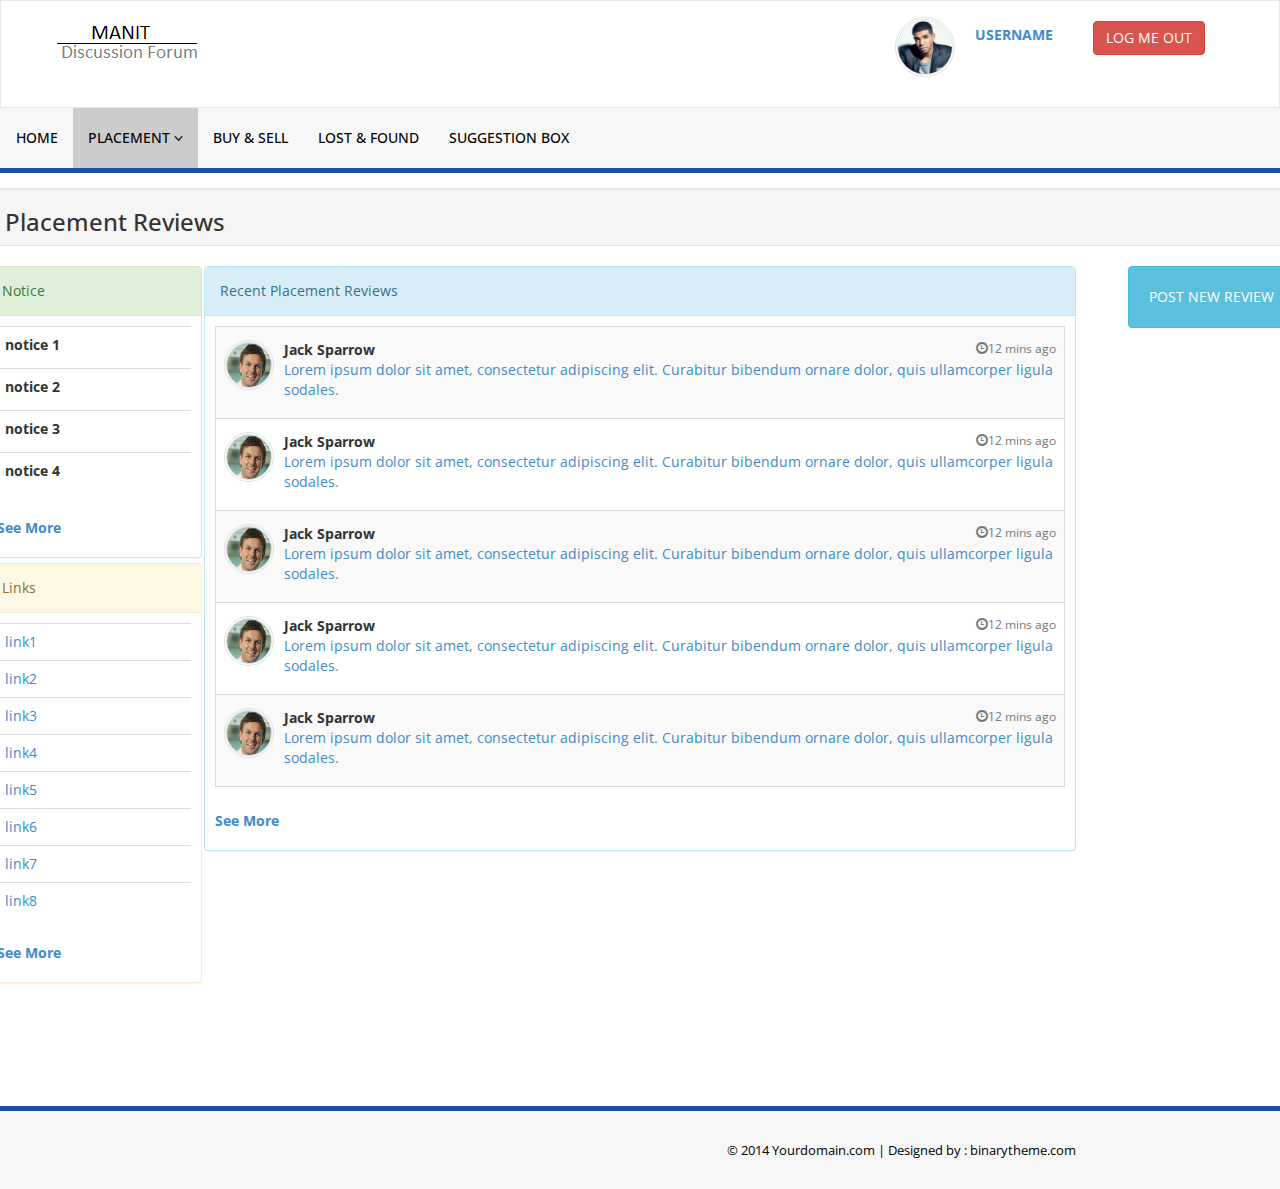
<file: placementReview.html>
﻿<!DOCTYPE html>
<html xmlns="http://www.w3.org/1999/xhtml">
<head>
    <meta charset="utf-8" />
    <meta name="viewport" content="width=device-width, initial-scale=1, maximum-scale=1" />
    <meta name="description" content="" />
    <meta name="author" content="" />
    <!--[if IE]>
        <meta http-equiv="X-UA-Compatible" content="IE=edge,chrome=1">
        <![endif]-->
    <title>MANIT DISCUSSION FORUM</title>
    <!-- BOOTSTRAP CORE STYLE  -->
    <link href="assets/css/bootstrap.css" rel="stylesheet" />
    <!-- FONT AWESOME STYLE  -->
    <link href="assets/css/font-awesome.css" rel="stylesheet" />
    <!-- CUSTOM STYLE  -->
    <link href="assets/css/style.css" rel="stylesheet" />
    <!-- GOOGLE FONT -->
    <link href='http://fonts.googleapis.com/css?family=Open+Sans' rel='stylesheet' type='text/css' />

</head>
<body >
    <div class="navbar navbar-inverse set-radius-zero" >
        <div class="container">
            <div class="navbar-header">
                <button type="button" class="navbar-toggle" data-toggle="collapse" data-target=".navbar-collapse">
                    <span class="icon-bar"></span>
                    <span class="icon-bar"></span>
                    <span class="icon-bar"></span>
                </button>
                <a class="navbar-brand" href="index.html">

                    <img src="assets/img/logo.png" />
                </a>

            </div>
			

			<div class="right-div">
			
                <a href="#" class="btn btn-danger pull-right">LOG ME OUT</a>
            </div>
			
			<div class="right-div">

              <a href="profile.html"> <label> USERNAME</label></a>
          </div>
				  
    <div class="chat-widget-name-right" >
                <a href="profile.html"><img class="media-object img-circle2 img-right-chat" 
				style="margin-top:1%;margin-bottom:30px" src="assets/img/faces/face-3.jpg" /></a>
    </div>
			
            
			
			               
		
        </div>
    </div>
    <!-- LOGO HEADER END-->
    <section class="menu-section" >
        <div class="container" >
            <div class="row" >
                <div class="col-md-12" >
                    <div class="navbar-collapse collapse "  >
                        <ul id="menu-top" class="nav navbar-nav navbar-left" >
                            <li><a href="index.html" >HOME</a></li>
                           
                            
                            <li class="menu-top-active">
                                <a href="#" class="dropdown-toggle" id="ddlmenuItem" data-toggle="dropdown">PLACEMENT  <i class="fa fa-angle-down"></i></a>
                                <ul class="dropdown-menu" role="menu" aria-labelledby="ddlmenuItem">
                                    <li role="presentation"><a role="menuitem" tabindex="-1" href="placement.html">PLACEMENT STATISTICS</a></li>
                                     <li role="presentation"><a role="menuitem" tabindex="-1" href="placementReview.html">PLACEMENT REVIEW</a></li>
                                </ul>
                            </li>
							<li><a href="buySell.html">BUY & SELL</a></li>
                            <li><a href="lostFound.html">LOST & FOUND</a></li>
                             <li><a href="#">SUGGESTION BOX</a></li>
                            

                        </ul>
                    </div>
                </div>

            </div>
        </div>
    </section>
     <!-- MENU SECTION END-->
    <div class="content-wrapper">
         <div class="container">
		 
		<div class="row">
		
		<div class="well" style="padding-bottom:0px;padding-top:0px;">
                            <h3>Placement Reviews</h3>
                        </div>
		
           <div class="col-md-2">       
			 
			 <div class="panel panel-success">
							   <div class="panel-heading">
                                 Notice
                                     </div>
									 <div class="panel-body">
							   <div class="col-mod-4">
							   <table class="table">
                                    
                                    <tbody>
                                        <tr>
                                            <td><label>notice 1</label></td>
                                        </tr>
										<tr>
                                            <td><label>notice 2</label></td>
                                        </tr>
										<tr>
                                            <td><label>notice 3</label></td>
                                        </tr>
										<tr>
                                            <td><label>notice 4</label></td>
                                        </tr>
                                        
                                        
                                    </tbody>
                                </table>
							   
							   
							   </div>
							   <label><a href="#">See More</a></label>
							   </div>
                            </div>
						
						
					   
					   
						
						
						<div class="panel panel-warning">
							   <div class="panel-heading">
                                 Links
                                     </div>
									 <div class="panel-body">
							   <div class="col-mod-4">
							   <table class="table">
                                    
                                    <tbody>
                                        <tr>
                                            <td><a href="#">link1</a></td>
                                        </tr>
                                        <tr>
                                            <td><a href="#">link2</a></td>                                            
                                        </tr>                                        
										<tr>
                                            <td><a href="#">link3</a></td>                                            
                                        </tr>
                                        <tr>
                                            <td><a href="#">link4</a></td>                                            
                                        </tr>
                                        <tr>
                                            <td><a href="#">link5</a></td>                                            
                                        </tr>
										<tr>
                                            <td><a href="#">link6</a></td>
                                        </tr>
                                        <tr>
                                            <td><a href="#">link7</a></td>                                            
                                        </tr>                                        
										<tr>
                                            <td><a href="#">link8</a></td>                                            
                                        </tr>
                                        
                                    </tbody>
                                </table>
							   
							   
							   </div>
							   <label><a href="#">See More</a></label>
							   </div>
                            </div>
			 
			 <!--
			      <div class="panel panel-default">
							   <div class="panel-heading">
                                 Upcoming Events
                                     </div>
									 <div class="panel-body">
							   <div class="col-mod-4">
							   <table class="table">
                                    
                                    <tbody>
                                       <tr>
                                            <td><label>Upcoming Event  1</label></td>
                                        </tr>
										<tr>
                                            <td><label>Upcoming Event  2</label></td>
                                        </tr>
										<tr>
                                            <td><label>Upcoming Event  3</label></td>
                                        </tr>
										<tr>
                                            <td><label>Upcoming Event  4</label></td>
                                        </tr>
										<tr>
                                            <td><label>Upcoming Event  5</label></td>
                                        </tr>
										<tr>
                                            <td><label>Upcoming Event  6</label></td>
                                        </tr>
										
                                        
                                        
                                    </tbody>
                                </table>
							   
							   
							   </div>
							   <label><a href="#">See More</a></label>
							   </div>
                            </div>-->
						
			 
			</div>
			 
			 <div class="col-md-8">
                  
				  
	
					 
						<!--
									
					  <div class="panel panel-info">
                            <div class="panel-heading">
                               Placement Review
                               </div>
                              <div class="panel-body">
							   <div class="col-mod-5" >
							   
							       <form role="form">
								     
                                        <div class="form-group">
                                            <label>About </label>
                                            <input class="form-control" type="text" placeholder="topic" />
                                            
                                        </div>
                                 
                                            <div class="form-group">
                                            <label>Description </label>
                                            <textarea class="form-control" rows="2" placeholder="description about topic"></textarea>
                                        </div>
                                        
                                 
                                        <button type="submit" class="btn btn-info">POST REVIEW</button>

                                    </form>
							   
							   
							   </div>
							  </div>
                        </div>-->
							  <div class="panel panel-info">
							   <div class="panel-heading">
                                 Recent Placement Reviews
                                     </div>
									 <div class="panel-body" style="margin-top:0px;">
							              <div class="col-mod-8" >
							    
								  
								<!--
                                      <button type="submit" class="btn btn-info right-div" >POST NEW REVIEW</button>
                                      <br>
									  <br>
									  <br>-->
																		
                                    
									<table class="table table-striped table-bordered">
                                    
                                       <tbody>
                                        <tr>
                                            <td><div class="row"style="margin-left:0px; width:100%;">
											<div class="chat-widget-name-right" >
                                              <img class="media-object img-circle img-left-chat" src="assets/img/user2.png" />
                                             </div>
                                           
										  
                                 <div class="header">
                                    <strong class="primary-font">Jack Sparrow</strong> <small class="pull-right text-muted">
                                        <span class="glyphicon glyphicon-time"></span>12 mins ago</small>
                                </div><a href="currentPlacementReview.html">
                                <p>
                                    Lorem ipsum dolor sit amet, consectetur adipiscing elit. Curabitur bibendum ornare
                                    dolor, quis ullamcorper ligula sodales.
                                </p></a>	
							   </div></td>
                                        </tr>
										<tr>
                                            <td><div class="row"style="margin-left:0px; width:100%;">
											<div class="chat-widget-name-right" >
                                              <img class="media-object img-circle img-left-chat" src="assets/img/user2.png" />
                                             </div>
                                           
										  
                                 <div class="header">
                                    <strong class="primary-font">Jack Sparrow</strong> <small class="pull-right text-muted">
                                        <span class="glyphicon glyphicon-time"></span>12 mins ago</small>
                                </div><a href="currentPlacementReview.html">
                                <p>
                                    Lorem ipsum dolor sit amet, consectetur adipiscing elit. Curabitur bibendum ornare
                                    dolor, quis ullamcorper ligula sodales.
                                </p></a>	
							   </div></td>
                                        </tr><tr>
                                            <td><div class="row"style="margin-left:0px; width:100%;">
											<div class="chat-widget-name-right" >
                                              <img class="media-object img-circle img-left-chat" src="assets/img/user2.png" />
                                             </div>
                                           
										  
                                 <div class="header">
                                    <strong class="primary-font">Jack Sparrow</strong> <small class="pull-right text-muted">
                                        <span class="glyphicon glyphicon-time"></span>12 mins ago</small>
                                </div><a href="currentPlacementReview.html">
                                <p>
                                    Lorem ipsum dolor sit amet, consectetur adipiscing elit. Curabitur bibendum ornare
                                    dolor, quis ullamcorper ligula sodales.
                                </p></a>	
							   </div></td>
                                        </tr>
										<tr>
                                            <td><div class="row"style="margin-left:0px; width:100%;">
											<div class="chat-widget-name-right" >
                                              <img class="media-object img-circle img-left-chat" src="assets/img/user2.png" />
                                             </div>
                                           
										  
                                 <div class="header">
                                    <strong class="primary-font">Jack Sparrow</strong> <small class="pull-right text-muted">
                                        <span class="glyphicon glyphicon-time"></span>12 mins ago</small>
                                </div><a href="currentPlacementReview.html">
                                <p>
                                    Lorem ipsum dolor sit amet, consectetur adipiscing elit. Curabitur bibendum ornare
                                    dolor, quis ullamcorper ligula sodales.
                                </p></a>	
							   </div></td>
                                        </tr>
										<tr>
                                            <td><div class="row"style="margin-left:0px; width:100%;">
											<div class="chat-widget-name-right" >
                                              <img class="media-object img-circle img-left-chat" src="assets/img/user2.png" />
                                             </div>
                                           
										  
                                 <div class="header">
                                    <strong class="primary-font">Jack Sparrow</strong> <small class="pull-right text-muted">
                                        <span class="glyphicon glyphicon-time"></span>12 mins ago</small>
                                </div><a href="currentPlacementReview.html">
                                <p>
                                    Lorem ipsum dolor sit amet, consectetur adipiscing elit. Curabitur bibendum ornare
                                    dolor, quis ullamcorper ligula sodales.
                                </p></a>	
							   </div></td>
                                        </tr>
								
										
										
									</tbody>
								</table>			
								
											
											
											
											
											
							   
							   
							   
							   
							   </div>
							   
							   <label><a href="allPlacementReview.html">See More</a></label>
							   </div>
                            </div>
                        
                </div>
			
			<a href="newPlacementReview.html">
				
				<button type="submit" class="btn btn-info right-div">POST NEW REVIEW</button>
				</a>
				
				<div class="col-md-1 col-sm-4 col-xs-12">
                    		
                  								
			    

						
						
						
						
					
						
                 </div>
			
             
			 
		
		
		
	</div>		
	<br>
			 
    </div>
	</div>
     <!-- CONTENT-WRAPPER SECTION END-->
    <section class="footer-section">
        <div class="container">
            <div class="row">
                <div class="col-md-10">
                   &copy; 2014 Yourdomain.com |<a href="http://www.binarytheme.com/" target="_blank"  > Designed by : binarytheme.com</a> 
                </div>

            </div>
        </div>
    </section>
      <!-- FOOTER SECTION END-->
    <!-- JAVASCRIPT FILES PLACED AT THE BOTTOM TO REDUCE THE LOADING TIME  -->
    <!-- CORE JQUERY  -->
    <script src="assets/js/jquery-1.10.2.js"></script>
    <!-- BOOTSTRAP SCRIPTS  -->
    <script src="assets/js/bootstrap.js"></script>
      <!-- CUSTOM SCRIPTS  -->
    <script src="assets/js/custom.js"></script>
  
</body>
</html>
</file>
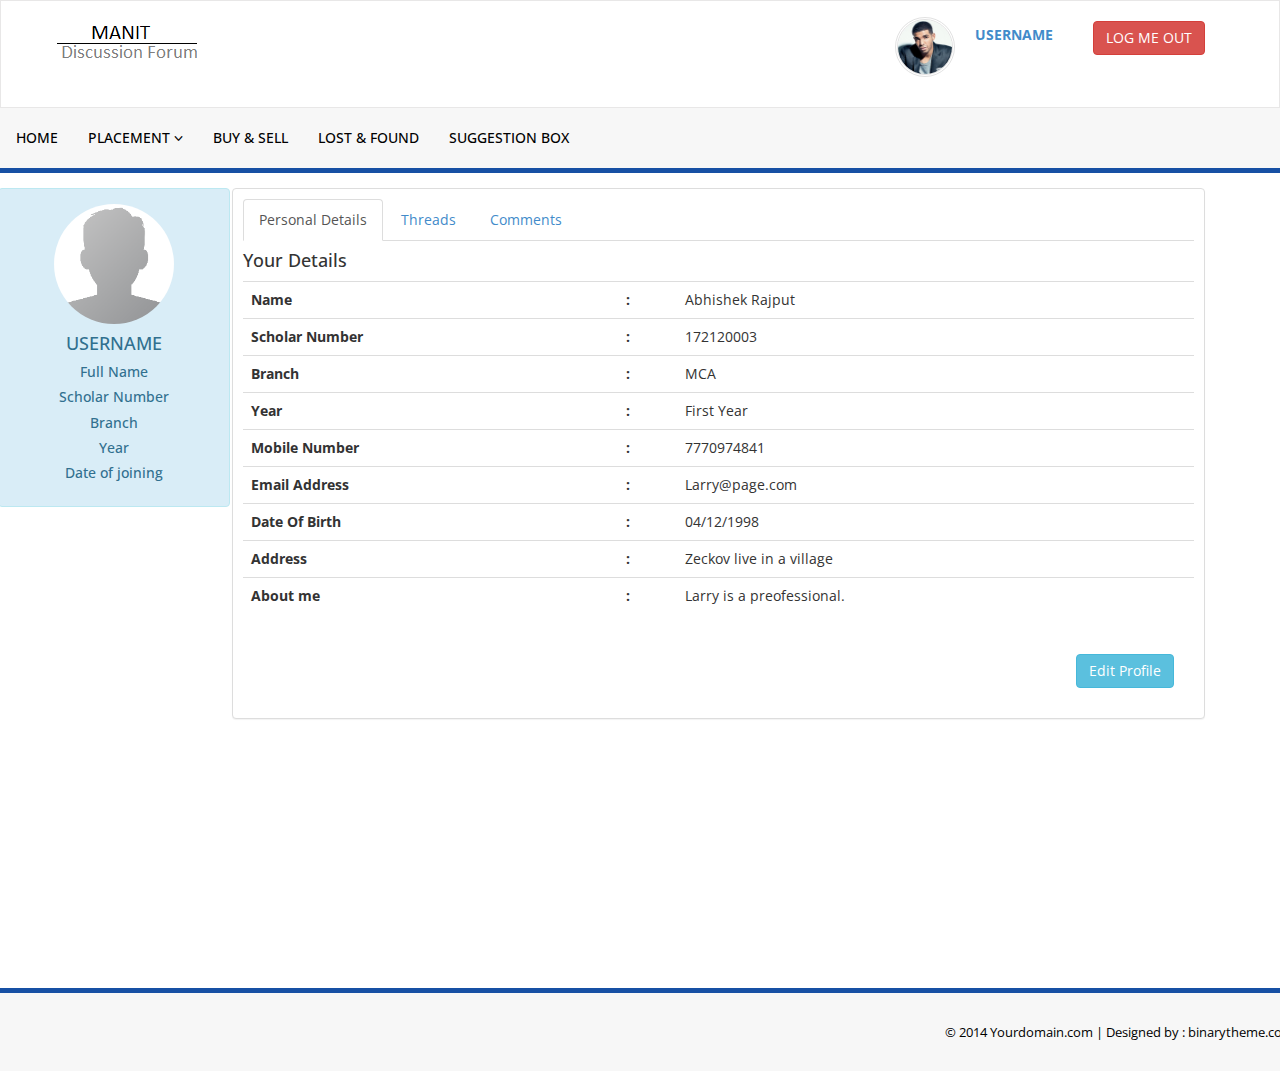
<file: profile.html>
﻿<!DOCTYPE html>
<html xmlns="http://www.w3.org/1999/xhtml">
<head>
    <meta charset="utf-8" />
    <meta name="viewport" content="width=device-width, initial-scale=1, maximum-scale=1" />
    <meta name="description" content="" />
    <meta name="author" content="" />
    <!--[if IE]>
        <meta http-equiv="X-UA-Compatible" content="IE=edge,chrome=1">
        <![endif]-->
    <title>MANIT DISCUSSION FORUM</title>
    <!-- BOOTSTRAP CORE STYLE  -->
    <link href="assets/css/bootstrap.css" rel="stylesheet" />
    <!-- FONT AWESOME STYLE  -->
    <link href="assets/css/font-awesome.css" rel="stylesheet" />
    <!-- CUSTOM STYLE  -->
    <link href="assets/css/style.css" rel="stylesheet" />
    <!-- GOOGLE FONT -->
    <link href='http://fonts.googleapis.com/css?family=Open+Sans' rel='stylesheet' type='text/css' />

</head>
<body >
    <div class="navbar navbar-inverse set-radius-zero" >
        <div class="container">
            <div class="navbar-header">
                <button type="button" class="navbar-toggle" data-toggle="collapse" data-target=".navbar-collapse">
                    <span class="icon-bar"></span>
                    <span class="icon-bar"></span>
                    <span class="icon-bar"></span>
                </button>
                <a class="navbar-brand" href="index.html">

                    <img src="assets/img/logo.png" />
                </a>

            </div>
			

			<div class="right-div">
			
                <a href="#" class="btn btn-danger pull-right">LOG ME OUT</a>
            </div>
			
			<div class="right-div">

              <a href="profile.html"> <label> USERNAME</label></a>
          </div>
				  
    <div class="chat-widget-name-right" >
                <a href="profile.html"><img class="media-object img-circle2 img-right-chat" 
				style="margin-top:1%;margin-bottom:30px" src="assets/img/faces/face-3.jpg" /></a>
    </div>
			
            
			
			               
		
        </div>
    </div>
    <!-- LOGO HEADER END-->
    <section class="menu-section" >
        <div class="container" >
            <div class="row" >
                <div class="col-md-12" >
                    <div class="navbar-collapse collapse "  >
                        <ul id="menu-top" class="nav navbar-nav navbar-left" >
                            <li><a href="index.html" class="">HOME</a></li>
                           
                            
                            <li>
                                <a href="#" class="dropdown-toggle" id="ddlmenuItem" data-toggle="dropdown">PLACEMENT  <i class="fa fa-angle-down"></i></a>
                                <ul class="dropdown-menu" role="menu" aria-labelledby="ddlmenuItem">
                                    <li role="presentation"><a role="menuitem" tabindex="-1" href="placement.html">PLACEMENT STATISTICS</a></li>
                                     <li role="presentation"><a role="menuitem" tabindex="-1" href="placementReview.html">PLACEMENT REVIEW</a></li>
                                </ul>
                            </li>
							<li><a href="buySell.html">BUY & SELL</a></li>
                            <li><a href="lostFound.html">LOST & FOUND</a></li>
                             <li><a href="#">SUGGESTION BOX</a></li>
                            

                        </ul>
                    </div>
                </div>

            </div>
        </div>
    </section>
    <div class="content-wrapper">
         <div class="container">
           <div class="col-md-3 col-sm-4 col-xs-12" style="margin-left:-5%" >
                  <div class="alert alert-info text-center">
                      <img class="img-circle1" src="assets/img/faces/face-0.jpg" />
                      <br>
                      <h4></h4>
                      <h4>USERNAME</h4>
                      <h5>Full Name</h5>
                      <h5>Scholar Number</h5>
                      <h5>Branch</h5>
                      <h5>Year</h5>
                      <h5>Date of joining</h5>
                  </div>
           </div>

           <div class="col-md-10 col-sm-6" style="margin-right:-10%" >
                               <div class="panel panel-default " >
                                   <div class="panel-body " >
                                       <ul class="nav nav-tabs ">
                                           <li class="active"><a href="#details" data-toggle="tab">Personal Details</a>
                                           </li>
                                           <li class=""><a href="#threads" data-toggle="tab">Threads</a>
                                           </li>
                                           <li class=""><a href="#comments" data-toggle="tab">Comments</a>
                                           </li>
                                       </ul>
                                       <div class="tab-content" >
                                           <div class="tab-pane fade active in " id="details" >
                                               <h4>Your Details</h4>
                                <table class="table table-hover">
                                    <tbody>
                                        <tr>
                                            <td><b>Name</b></td>
                                            <td><b>:</b></td>
                                            <td>Abhishek Rajput</td>
                                        </tr>
                                        <tr>
                                            <td><b>Scholar Number</b>
                                            </td><td><b>:</b></td>
                                            <td>172120003</td>
                                        </tr>
                                        <tr>
                                            <td><b>Branch</b></td>
                                            <td><b>:</b></td>
                                            <td>MCA</td>
                                        </tr>
                                        <tr>
                                            <td><b>Year</b>
                                            </td><td><b>:</b></td>
                                            <td>First Year</td>
                                        </tr>
                                        <tr>
                                            <td><b>Mobile Number</b></td>
                                            <td><b>:</b></td>
                                            <td>7770974841</td>
                                        </tr>
                                        <tr>
                                            <td><b>Email Address</b></td>
                                            <td><b>:</b></td>
                                            <td>Larry@page.com</td>
                                        </tr>
                                        <tr>
                                            <td><b>Date Of Birth</b></td>
                                            <td><b>:</b></td>
                                            <td>04/12/1998</td>
                                        </tr>
                                        <tr>
                                            <td><b>Address</b></td><td><b>:</b></td>
                                            <td>Zeckov live in a village</td>
                                        </tr>
                                        <tr>
                                            <td><b>About me</b></td><td><b>:</b></td>
                                            <td>Larry is a preofessional.</td>
                                        </tr>
                                    </tbody>
                                </table>
                                <div class="right-div">
                                          <a href="EditProfile.html" class="btn btn-info pull-right">Edit Profile</a>
                                </div>
                                           </div>
                                           <div class="tab-pane fade " id="threads">
                                               <h4>Threads You Created</h4>
                                           <table class="table-striped" style="width:100%">

                                                         <tbody>
                                                             <tr>
                                                                 <td><div class="row"style="margin-left:0px; width:100%;">
                                           <div class="chat-widget-name-right" >
                                                                   <img class="media-object img-circle img-left-chat" src="assets/img/user2.png" />
                                                                  </div>


                                                      <div class="header">
                                                         <strong class="primary-font">Jack Sparrow</strong> <small class="pull-right text-muted">
                                                             <span class="glyphicon glyphicon-time"></span>12 mins ago</small>
                                                     </div><a href="#">
                                                     <p>
                                                         Lorem ipsum dolor sit amet, consectetur adipiscing elit. Curabitur bibendum ornare
                                                         dolor, quis ullamcorper ligula sodales.
                                                     </p></a>
                                           </div></td>
                                                             </tr>

                                           <tr>
                                                                 <td><div class="row"style="margin-left:0px; width:100%;">
                                           <div class="chat-widget-name-right" >
                                                                   <img class="media-object img-circle img-left-chat" src="assets/img/user2.png" />
                                                                  </div>


                                                      <div class="header">
                                                         <strong class="primary-font">Jack Sparrow</strong> <small class="pull-right text-muted">
                                                             <span class="glyphicon glyphicon-time"></span>12 mins ago</small>
                                                     </div><a href="#">
                                                     <p>
                                                         Lorem ipsum dolor sit amet, consectetur adipiscing elit. Curabitur bibendum ornare
                                                         dolor, quis ullamcorper ligula sodales.
                                                     </p></a>
                                           </div></td>
                                                             </tr>

                                           </tbody>
                                             </table>
                                           </div>
                                           <div class="tab-pane fade" id="comments">

                                             <h4>Threads On Which You Commneted</h4>
                                         <table class="table-striped" style="width:100%">

                                                       <tbody>
                                                           <tr>
                                                               <td><div class="row"style="margin-left:0px; width:100%;">
                                         <div class="chat-widget-name-right" >
                                                                 <img class="media-object img-circle img-left-chat" src="assets/img/user2.png" />
                                                                </div>


                                                    <div class="header">
                                                       <strong class="primary-font">Jack Sparrow</strong> <small class="pull-right text-muted">
                                                           <span class="glyphicon glyphicon-time"></span>12 mins ago</small>
                                                   </div><a href="#">
                                                   <p>
                                                       Lorem ipsum dolor sit amet, consectetur adipiscing elit. Curabitur bibendum ornare
                                                       dolor, quis ullamcorper ligula sodales.
                                                   </p></a>
                                         </div></td>
                                                           </tr>

                                         <tr>
                                                               <td><div class="row"style="margin-left:0px; width:100%;">
                                         <div class="chat-widget-name-right" >
                                                                 <img class="media-object img-circle img-left-chat" src="assets/img/user2.png" />
                                                                </div>


                                                    <div class="header">
                                                       <strong class="primary-font">Jack Sparrow</strong> <small class="pull-right text-muted">
                                                           <span class="glyphicon glyphicon-time"></span>12 mins ago</small>
                                                   </div><a href="#">
                                                   <p>
                                                       Lorem ipsum dolor sit amet, consectetur adipiscing elit. Curabitur bibendum ornare
                                                       dolor, quis ullamcorper ligula sodales.
                                                   </p></a>
                                         </div></td>
                                                           </tr>
                                                           <tr>
                                                               <td><div class="row"style="margin-left:0px; width:100%;">
                                         <div class="chat-widget-name-right" >
                                                                 <img class="media-object img-circle img-left-chat" src="assets/img/user2.png" />
                                                                </div>


                                                    <div class="header">
                                                       <strong class="primary-font">Jack Sparrow</strong> <small class="pull-right text-muted">
                                                           <span class="glyphicon glyphicon-time"></span>12 mins ago</small>
                                                   </div><a href="#">
                                                   <p>
                                                       Lorem ipsum dolor sit amet, consectetur adipiscing elit. Curabitur bibendum ornare
                                                       dolor, quis ullamcorper ligula sodales.
                                                   </p></a>
                                         </div></td>
                                                           </tr>

                                         <tr>
                                                               <td><div class="row"style="margin-left:0px; width:100%;">
                                         <div class="chat-widget-name-right" >
                                                                 <img class="media-object img-circle img-left-chat" src="assets/img/user2.png" />
                                                                </div>


                                                    <div class="header">
                                                       <strong class="primary-font">Jack Sparrow</strong> <small class="pull-right text-muted">
                                                           <span class="glyphicon glyphicon-time"></span>12 mins ago</small>
                                                   </div><a href="#">
                                                   <p>
                                                       Lorem ipsum dolor sit amet, consectetur adipiscing elit. Curabitur bibendum ornare
                                                       dolor, quis ullamcorper ligula sodales.
                                                   </p></a>
                                         </div></td>
                                                           </tr>
                                         </tbody>
                                           </table>

                                           </div>
                                       </div>
                                   </div>
                               </div>
                </div>
         </div>
    </div>
     <!-- CONTENT-WRAPPER SECTION END-->


    <section class="footer-section">
        <div class="container">
            <div class="row">
                <div class="col-md-12">
                   &copy; 2014 Yourdomain.com |<a href="http://www.binarytheme.com/" target="_blank"  > Designed by : binarytheme.com</a>
                </div>

            </div>
        </div>
    </section>
      <!-- FOOTER SECTION END-->
    <!-- JAVASCRIPT FILES PLACED AT THE BOTTOM TO REDUCE THE LOADING TIME  -->
    <!-- CORE JQUERY  -->
    <script src="assets/js/jquery-1.10.2.js"></script>
    <!-- BOOTSTRAP SCRIPTS  -->
    <script src="assets/js/bootstrap.js"></script>
      <!-- CUSTOM SCRIPTS  -->
    <script src="assets/js/custom.js"></script>
</body>
</html>
</file>
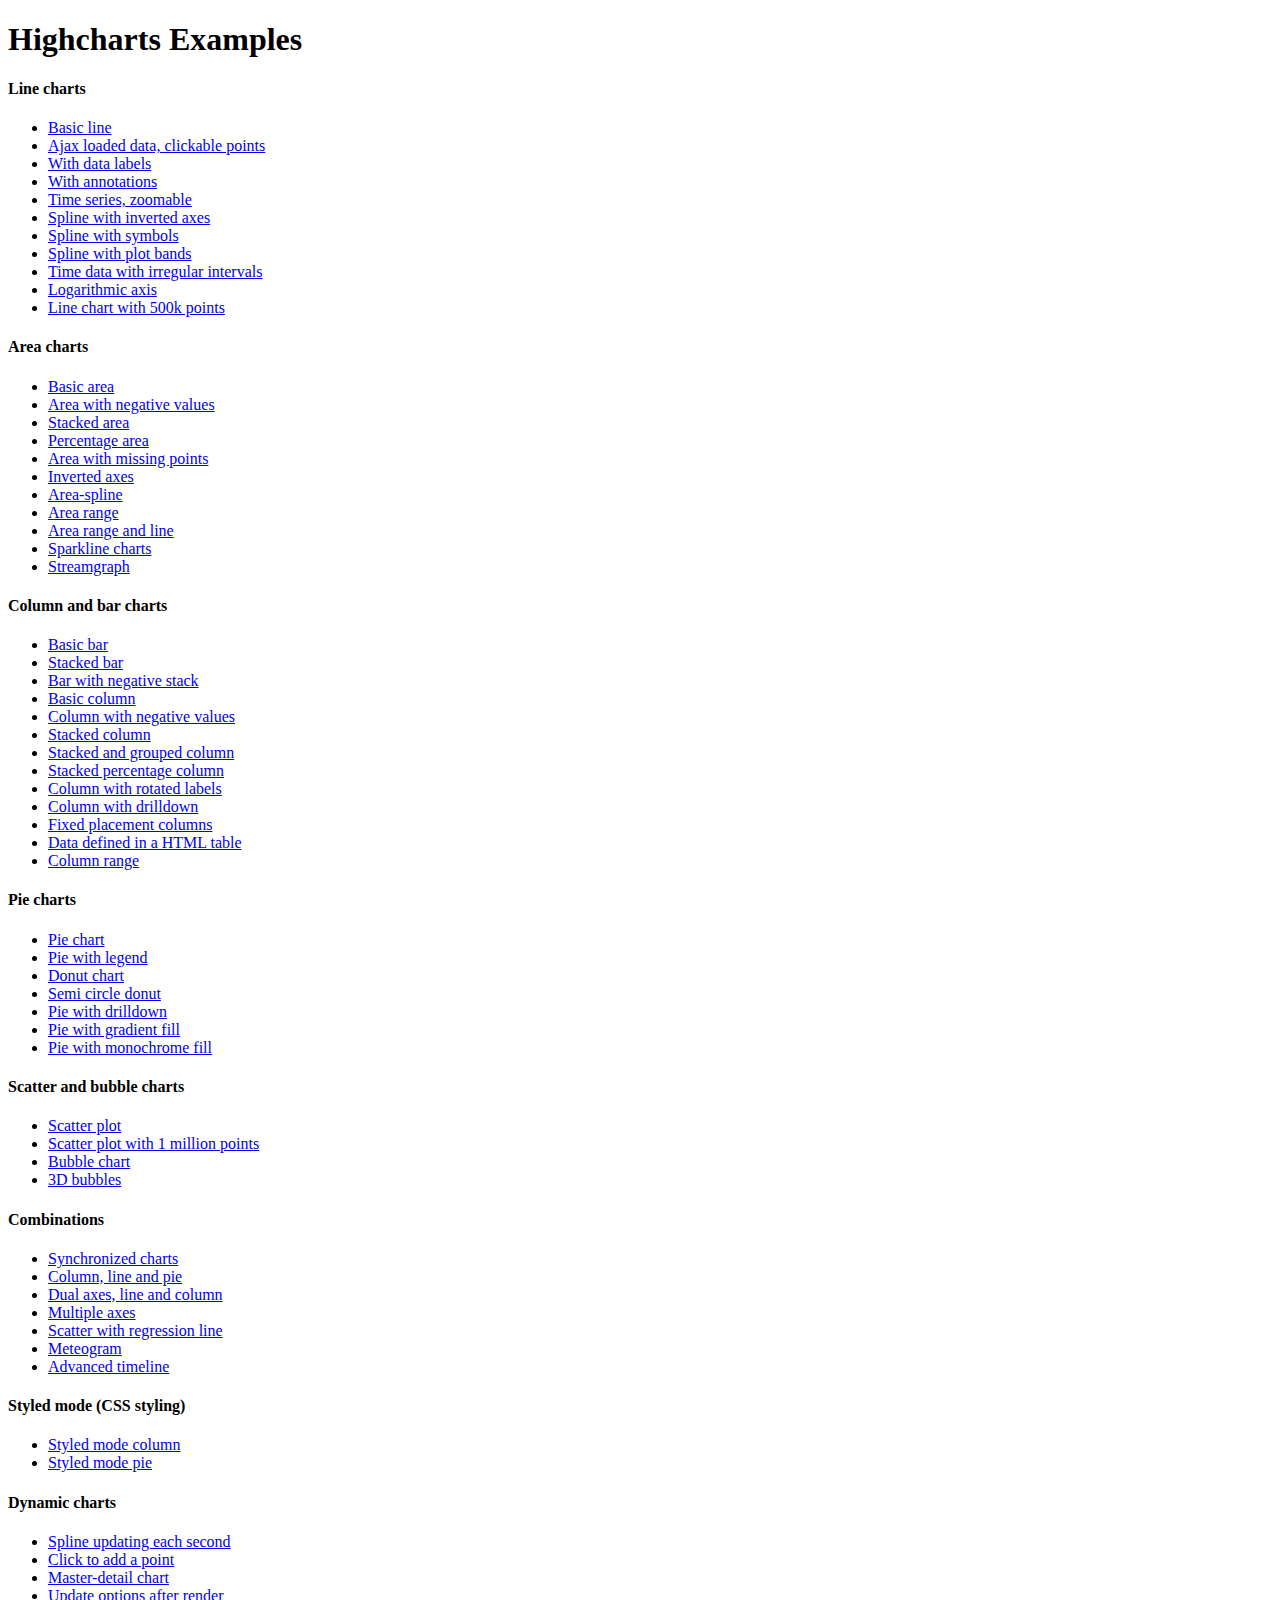
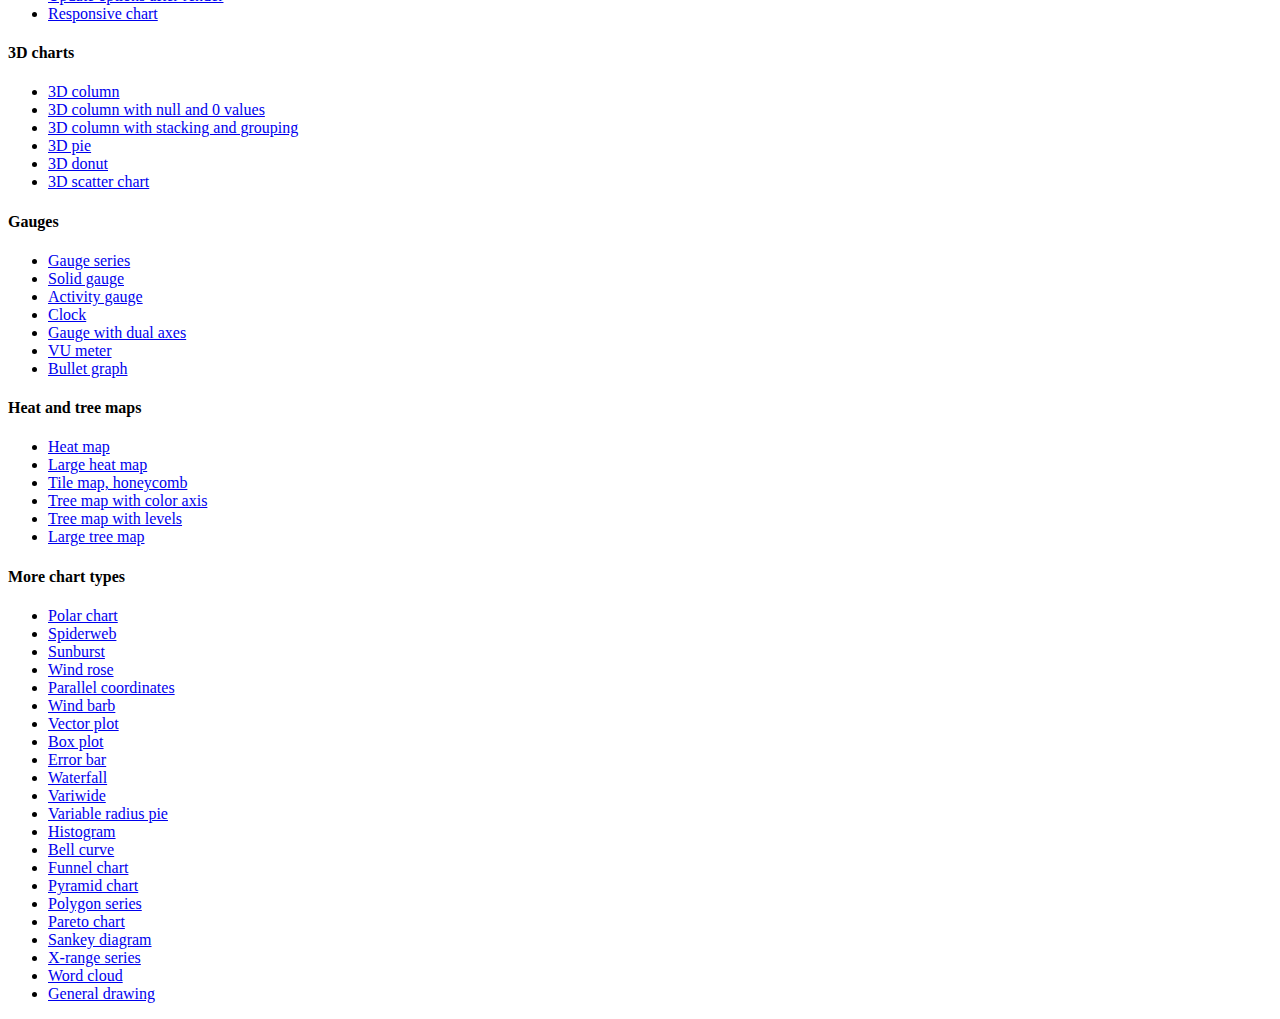
<file: assets/js/drawing.htm>
<!DOCTYPE HTML PUBLIC "-//W3C//DTD HTML 4.01//EN" "http://www.w3.org/TR/html4/strict.dtd">
<html>
	<head>
		<meta http-equiv="Content-Type" content="text/html; charset=utf-8" />
		<meta name="viewport" content="width=device-width, initial-scale=1" />
		<title>Highcharts Examples</title>
	</head>
	<body>
		<h1>Highcharts Examples</h1>
		<h4>Line charts</h4>
		<ul>
			<li><a href="examples/line-basic/index.htm">Basic line</a></li>
			<li><a href="examples/line-ajax/index.htm">Ajax loaded data, clickable points</a></li>
			<li><a href="examples/line-labels/index.htm">With data labels</a></li>
			<li><a href="examples/annotations/index.htm">With annotations</a></li>
			<li><a href="examples/line-time-series/index.htm">Time series, zoomable</a></li>
			<li><a href="examples/spline-inverted/index.htm">Spline with inverted axes</a></li>
			<li><a href="examples/spline-symbols/index.htm">Spline with symbols</a></li>
			<li><a href="examples/spline-plot-bands/index.htm">Spline with plot bands</a></li>
			<li><a href="examples/spline-irregular-time/index.htm">Time data with irregular intervals</a></li>
			<li><a href="examples/line-log-axis/index.htm">Logarithmic axis</a></li>
			<li><a href="examples/line-boost/index.htm">Line chart with 500k points</a></li>
		</ul>
		<h4>Area charts</h4>
		<ul>
			<li><a href="examples/area-basic/index.htm">Basic area</a></li>
			<li><a href="examples/area-negative/index.htm">Area with negative values</a></li>
			<li><a href="examples/area-stacked/index.htm">Stacked area</a></li>
			<li><a href="examples/area-stacked-percent/index.htm">Percentage area</a></li>
			<li><a href="examples/area-missing/index.htm">Area with missing points</a></li>
			<li><a href="examples/area-inverted/index.htm">Inverted axes</a></li>
			<li><a href="examples/areaspline/index.htm">Area-spline</a></li>
			<li><a href="examples/arearange/index.htm">Area range</a></li>
			<li><a href="examples/arearange-line/index.htm">Area range and line</a></li>
			<li><a href="examples/sparkline/index.htm">Sparkline charts</a></li>
			<li><a href="examples/streamgraph/index.htm">Streamgraph</a></li>
		</ul>
		<h4>Column and bar charts</h4>
		<ul>
			<li><a href="examples/bar-basic/index.htm">Basic bar</a></li>
			<li><a href="examples/bar-stacked/index.htm">Stacked bar</a></li>
			<li><a href="examples/bar-negative-stack/index.htm">Bar with negative stack</a></li>
			<li><a href="examples/column-basic/index.htm">Basic column</a></li>
			<li><a href="examples/column-negative/index.htm">Column with negative values</a></li>
			<li><a href="examples/column-stacked/index.htm">Stacked column</a></li>
			<li><a href="examples/column-stacked-and-grouped/index.htm">Stacked and grouped column</a></li>
			<li><a href="examples/column-stacked-percent/index.htm">Stacked percentage column</a></li>
			<li><a href="examples/column-rotated-labels/index.htm">Column with rotated labels</a></li>
			<li><a href="examples/column-drilldown/index.htm">Column with drilldown</a></li>
			<li><a href="examples/column-placement/index.htm">Fixed placement columns</a></li>
			<li><a href="examples/column-parsed/index.htm">Data defined in a HTML table</a></li>
			<li><a href="examples/columnrange/index.htm">Column range</a></li>
		</ul>
		<h4>Pie charts</h4>
		<ul>
			<li><a href="examples/pie-basic/index.htm">Pie chart</a></li>
			<li><a href="examples/pie-legend/index.htm">Pie with legend</a></li>
			<li><a href="examples/pie-donut/index.htm">Donut chart</a></li>
			<li><a href="examples/pie-semi-circle/index.htm">Semi circle donut</a></li>
			<li><a href="examples/pie-drilldown/index.htm">Pie with drilldown</a></li>
			<li><a href="examples/pie-gradient/index.htm">Pie with gradient fill</a></li>
			<li><a href="examples/pie-monochrome/index.htm">Pie with monochrome fill</a></li>
		</ul>
		<h4>Scatter and bubble charts</h4>
		<ul>
			<li><a href="examples/scatter/index.htm">Scatter plot</a></li>
			<li><a href="examples/scatter-boost/index.htm">Scatter plot with 1 million points</a></li>
			<li><a href="examples/bubble/index.htm">Bubble chart</a></li>
			<li><a href="examples/bubble-3d/index.htm">3D bubbles</a></li>
		</ul>
		<h4>Combinations</h4>
		<ul>
			<li><a href="examples/synchronized-charts/index.htm">Synchronized charts</a></li>
			<li><a href="examples/combo/index.htm">Column, line and pie</a></li>
			<li><a href="examples/combo-dual-axes/index.htm">Dual axes, line and column</a></li>
			<li><a href="examples/combo-multi-axes/index.htm">Multiple axes</a></li>
			<li><a href="examples/combo-regression/index.htm">Scatter with regression line</a></li>
			<li><a href="examples/combo-meteogram/index.htm">Meteogram</a></li>
			<li><a href="examples/combo-timeline/index.htm">Advanced timeline</a></li>
		</ul>
		<h4>Styled mode (CSS styling)</h4>
		<ul>
			<li><a href="examples/styled-mode-column/index.htm">Styled mode column</a></li>
			<li><a href="examples/styled-mode-pie/index.htm">Styled mode pie</a></li>
		</ul>
		<h4>Dynamic charts</h4>
		<ul>
			<li><a href="examples/dynamic-update/index.htm">Spline updating each second</a></li>
			<li><a href="examples/dynamic-click-to-add/index.htm">Click to add a point</a></li>
			<li><a href="examples/dynamic-master-detail/index.htm">Master-detail chart</a></li>
			<li><a href="examples/chart-update/index.htm">Update options after render</a></li>
			<li><a href="examples/responsive/index.htm">Responsive chart</a></li>
		</ul>
		<h4>3D charts</h4>
		<ul>
			<li><a href="examples/3d-column-interactive/index.htm">3D column</a></li>
			<li><a href="examples/3d-column-null-values/index.htm">3D column with null and 0 values</a></li>
			<li><a href="examples/3d-column-stacking-grouping/index.htm">3D column with stacking and grouping</a></li>
			<li><a href="examples/3d-pie/index.htm">3D pie</a></li>
			<li><a href="examples/3d-pie-donut/index.htm">3D donut</a></li>
			<li><a href="examples/3d-scatter-draggable/index.htm">3D scatter chart</a></li>
		</ul>
		<h4>Gauges</h4>
		<ul>
			<li><a href="examples/gauge-speedometer/index.htm">Gauge series</a></li>
			<li><a href="examples/gauge-solid/index.htm">Solid gauge</a></li>
			<li><a href="examples/gauge-activity/index.htm">Activity gauge</a></li>
			<li><a href="examples/gauge-clock/index.htm">Clock</a></li>
			<li><a href="examples/gauge-dual/index.htm">Gauge with dual axes</a></li>
			<li><a href="examples/gauge-vu-meter/index.htm">VU meter</a></li>
			<li><a href="examples/bullet-graph/index.htm">Bullet graph</a></li>
		</ul>
		<h4>Heat and tree maps</h4>
		<ul>
			<li><a href="examples/heatmap/index.htm">Heat map</a></li>
			<li><a href="examples/heatmap-canvas/index.htm">Large heat map</a></li>
			<li><a href="examples/honeycomb-usa/index.htm">Tile map, honeycomb</a></li>
			<li><a href="examples/treemap-coloraxis/index.htm">Tree map with color axis</a></li>
			<li><a href="examples/treemap-with-levels/index.htm">Tree map with levels</a></li>
			<li><a href="examples/treemap-large-dataset/index.htm">Large tree map</a></li>
		</ul>
		<h4>More chart types</h4>
		<ul>
			<li><a href="examples/polar/index.htm">Polar chart</a></li>
			<li><a href="examples/polar-spider/index.htm">Spiderweb</a></li>
			<li><a href="examples/sunburst/index.htm">Sunburst</a></li>
			<li><a href="examples/polar-wind-rose/index.htm">Wind rose</a></li>
			<li><a href="examples/parallel-coordinates/index.htm">Parallel coordinates</a></li>
			<li><a href="examples/windbarb-series/index.htm">Wind barb</a></li>
			<li><a href="examples/vector-plot/index.htm">Vector plot</a></li>
			<li><a href="examples/box-plot/index.htm">Box plot</a></li>
			<li><a href="examples/error-bar/index.htm">Error bar</a></li>
			<li><a href="examples/waterfall/index.htm">Waterfall</a></li>
			<li><a href="examples/variwide/index.htm">Variwide</a></li>
			<li><a href="examples/variable-radius-pie/index.htm">Variable radius pie</a></li>
			<li><a href="examples/histogram/index.htm">Histogram</a></li>
			<li><a href="examples/bellcurve/index.htm">Bell curve</a></li>
			<li><a href="examples/funnel/index.htm">Funnel chart</a></li>
			<li><a href="examples/pyramid/index.htm">Pyramid chart</a></li>
			<li><a href="examples/polygon/index.htm">Polygon series</a></li>
			<li><a href="examples/pareto/index.htm">Pareto chart</a></li>
			<li><a href="examples/sankey-diagram/index.htm">Sankey diagram</a></li>
			<li><a href="examples/x-range/index.htm">X-range series</a></li>
			<li><a href="examples/wordcloud/index.htm">Word cloud</a></li>
			<li><a href="examples/renderer/index.htm">General drawing</a></li>
		</ul>
	</body>
</html>
</file>
<file: assets/css/style.css>
﻿
/*=============================================================
    Authour URI: www.binarytheme.com
    License: Commons Attribution 3.0

    http://creativecommons.org/licenses/by/3.0/

    100% Free To use For Personal And Commercial Use.
    IN EXCHANGE JUST GIVE US CREDITS AND TELL YOUR FRIENDS ABOUT US
   
    ========================================================  */



/* =============================================================
   GENERAL STYLES
 ============================================================ */

body {
    font-family: 'Open Sans', sans-serif;
    line-height:28px;
   
}
.set-radius-zero {
    border-radius:0px;
    -moz-border-radius:0px;
    -webkit-border-radius:0px;
}
.content-wrapper {
    margin-top: 15px;
    min-height:800px;
    padding-bottom:90px;
}
.header-line {
    font-weight:900;
    padding-bottom:25px;
    border-bottom:1px solid #eeeeee;
    text-transform:uppercase;
}
.pad-botm {
    padding-bottom:30px;
}


/* =============================================================
   NAVBAR & MENU STYLES
 ============================================================ */

.right-div {
    float: right; 
    padding: 20px;
}
#menu-top a {
    color:#000;
    text-decoration:none;
    font-weight:500;
    padding: 20px 15px 20px 15px;            
    text-transform:uppercase;

}
.menu-section {
    background-color: #f7f7f7;
    border-bottom:5px solid #1750A4;
    width:100%
}
.menu-top-active {
    background-color:#cccccc;
}
.navbar-inverse {
background-color: #FFF;
border-color: rgba(155, 153, 153, 0.23);

}

.navbar {
    min-height: 90px;
    margin-bottom: 0px;
   
}
.navbar-inverse .navbar-collapse, .navbar-inverse .navbar-form {
    border-color:transparent;
}
.navbar-toggle {
background-color: black;
border: 1px solid black;
}

    /* =============================================================
   DASHBOARD STYLES
 ============================================================ */

.img-comments {
   border: 3px double #e1e1e1;
height: 60px;

}

.chat-widget-main {
    max-height:330px;
    overflow:auto;
}

.slide-bdr {
   border:5px solid #9170E4
}
.chat-widget-left:after {
    top: 100%;
    left: 10%;
    border: solid transparent;
    content: " ";
    position: absolute;
    border-top-color: #F70E62;
    border-width: 15px;
    margin-left: -15px;
}

.chat-widget-left {
    width: 100%;
    height: auto;
    padding: 15px;
    -webkit-border-radius: 5px;
    -moz-border-radius: 5px;
    border-radius: 5px;
    position: relative;
    border: 1px solid #F70E62;
    font-size:12px;
}
.chat-widget-right:after {
    top: 100%;
    right: 10%;
    border: solid transparent;
    content: " ";
    position: absolute;
    border-top-color: #5AA8CC;
    border-width: 15px;
    margin-left: -15px;
}

.chat-widget-right {
    width: 100%;
    height: auto;
    padding: 15px;
    -webkit-border-radius: 5px;
    -moz-border-radius: 5px;
    border-radius: 5px;
    position: relative;
    border: 1px solid #5AA8CC;
    font-size:12px;
}

.chat-widget-name-left {
   color: #808080;
    margin-left: 60px;
    text-align:left;
}

    .img-left-chat {
        border:3px double #e1e1e1;
        float:left;
        margin-right:10px;
    }
     .img-right-chat {
        border:3px double #e1e1e1;
        float:right;
        margin-left:10px;
    }
     .chat-widget-main img-right {
        border:3px double #e1e1e1;
        float:left;
    }
.chat-widget-name-left h4 {
    font-weight:normal;
    font-size:11px;
    
}
.chat-widget-name-left h5 {
    font-weight:normal;
    font-size:10px;
}
.chat-widget-name-right h4 {
    font-weight:normal;
    font-size:11px;
}
.chat-widget-name-right h5 {
    font-weight:normal;
    font-size:10px;
}
.chat-widget-name-right {
    color: #808080;
    margin-top: 5px;
    margin-right: 60px;
    text-align:right;
	margin-bottom: 5px;
}

.recent-users-sec img {
    max-height:80px;
    margin:15px;
}

.back-widget-set {
    background-color:transparent;
}

/* =============================================================
   FOOTER SECTION STYLES
 ============================================================ */
.footer-section {
    padding:25px 50px 25px 50px;
    color:#000;
    font-size:13px;
      background-color: #f7f7f7;
      text-align:right;
       border-top:5px solid #1750A4;

}

    .footer-section a, .footer-section a:hover {
        color:#000;
    }
</file>
